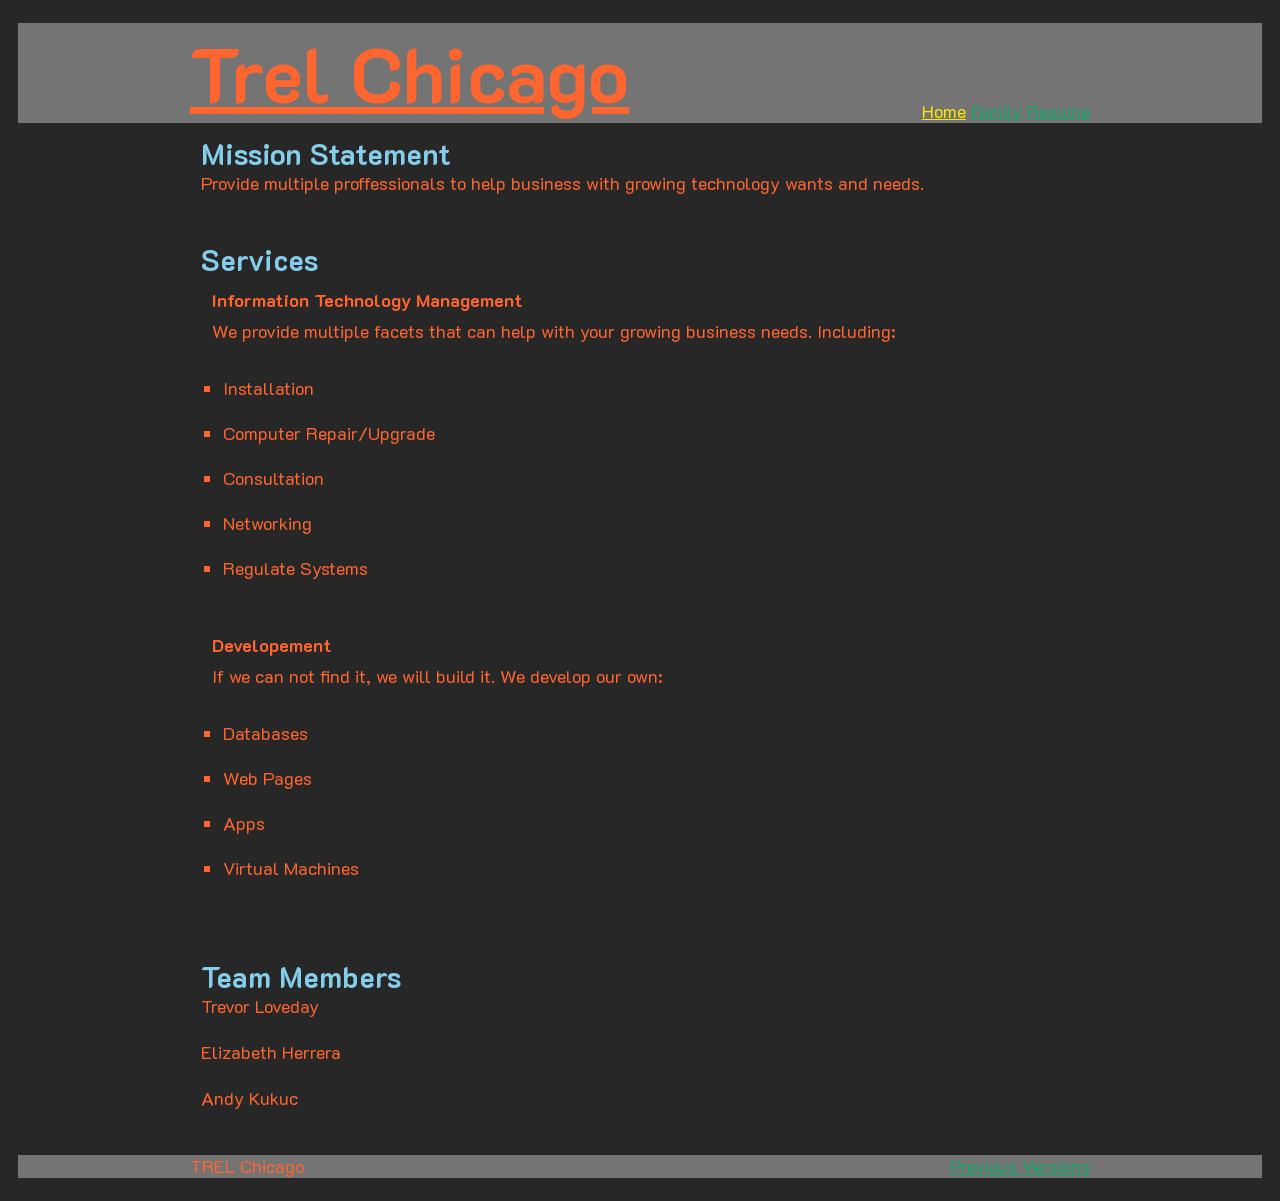
<file: 2project/index.html>
<!DOCTYPE html>
<html lang="en" id="home" class="nojs">
  <head>
    <title>TREL Chicago</title>
    <meta charset="utf-8" />
    <meta name="viewport" content="width=device-width,initial-scale=1.0,shrink-to-fit=no" />
    <link href="./assets/css/screen.css" type="text/css" rel="stylesheet" />
    <link href="https://fonts.googleapis.com/css?family=K2D:400,400i,700" rel="stylesheet" />
  </head>
  <body id="body">
    <header><!--Double header makes formating so easy-->
      <section id="header">
        <h1>Trel Chicago</h1>
        <nav id="navigation">
          <a href="">Home</a>
          <a href="family">Family</a>
          <a href="resume">Resume</a>
        </nav>
      </section>
    </header>
    <main id="content">
      <ol>
      <!--__________________Mission Statement_____________________-->
        <li id="mission">
          <h2 >Mission Statement</h2>
          <p>Provide multiple proffessionals to help business with growing technology wants and needs.</p>
        </li>
        <li id="services">
          <!--_____________________Services___________________________-->
          <h2>Services</h2>
          <!--___IT____-->
          <ol id="itm">
            <li>
              <h3>Information Technology Management</h3>
              <p>We provide multiple facets that can help with your growing business needs. Including: </p>
              <ul>
                <li>Installation</li>
                <li>Computer Repair/Upgrade</li>
                <li>Consultation</li>
                <li>Networking</li>
                <li>Regulate Systems</li>
              </ul>
            </li>
            <li id="development">
              <!--__Development_-->
              <h3>Developement</h3>
              <p>If we can not find it, we will build it.  We develop our own: </p>
              <ul>
                <li>Databases</li>
                <li>Web Pages</li>
                <li>Apps</li>
                <li>Virtual Machines</li>
              </ul>
            </li>
          </ol>
        </li>
        <!--_____________________Team Members___________________________________-->
        <li id="team-members">
          <h2>Team Members</h2>
          <p>Trevor Loveday</p>
          <p>Elizabeth Herrera</p>
          <p>Andy Kukuc</p>
        </li>
      </ol>
    </main>
    <footer>
      <small id="footer">
        TREL Chicago
        <a href="previous_versions">Previous Versions</a>
      </small>
    </footer>
    <script src="assets/js/site.js"></script>
  </body>
</html>
</file>
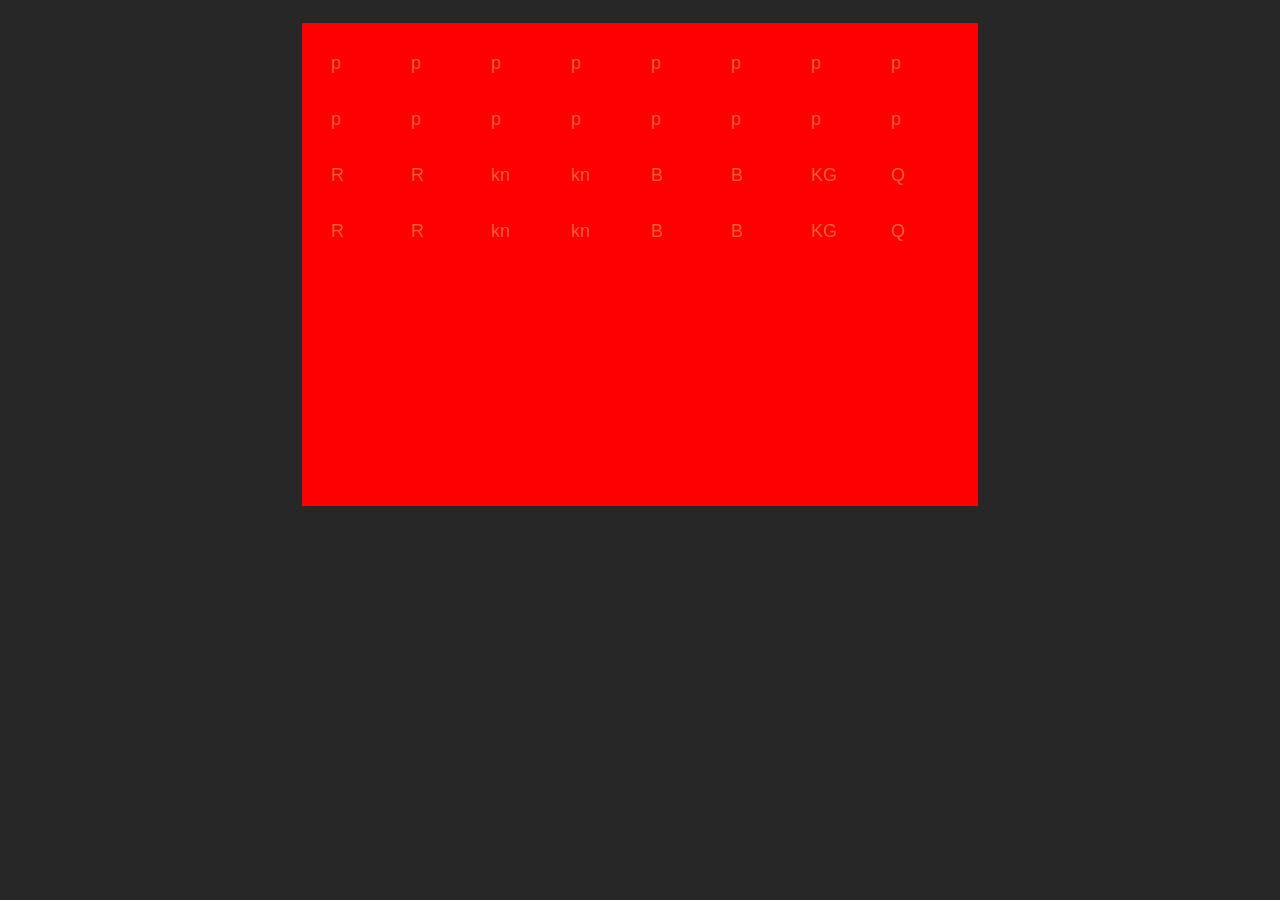
<file: 2project/chess/index.html>
<!DOCTYPE html>
<html lang="en" dir="ltr">
  <head>
    <meta charset="utf-8" />
    <meta name="viewport" content="width=device-width,initial-scale=1.0,shrink-to-fit=no" />
    <link href="../assets/css/screen.css" type="text/css" rel="stylesheet" />
    <title>Chess</title>
  </head>
  <body>
    <section>
      <ol id="chessboard" class="chess-piece">
        <li class="red pawn 1">p</li>
        <li class="red pawn 2">p</li>
        <li class="red pawn 3">p</li>
        <li class="red pawn 4">p</li>
        <li class="red pawn 5">p</li>
        <li class="red pawn 6">p</li>
        <li class="red pawn 7">p</li>
        <li class="red pawn 8">p</li>
        <li class="black pawn 1">p</li>
        <li class="black pawn 2">p</li>
        <li class="black pawn 3">p</li>
        <li class="black pawn 4">p</li>
        <li class="black pawn 5">p</li>
        <li class="black pawn 6">p</li>
        <li class="black pawn 7">p</li>
        <li class="black pawn 8">p</li>
        <li class="black rook 1">R</li>
        <li class="black rook 2">R</li>
        <li class="black knight 1">kn</li>
        <li class="black knight 2">kn</li>
        <li class="black bishop 1">B</li>
        <li class="black bishop 2">B</li>
        <li class="black king">KG</li>
        <li class="black queen">Q</li>
        <li class="red rook 1">R</li>
        <li class="red rook 2">R</li>
        <li class="red knight 1">kn</li>
        <li class="red knight 2">kn</li>
        <li class="red bishop 1">B</li>
        <li class="red bishop 2">B</li>
        <li class="red king">KG</li>
        <li class="red queen">Q</li>
      </ol>
    </section>
  </body>
</html>
</file>
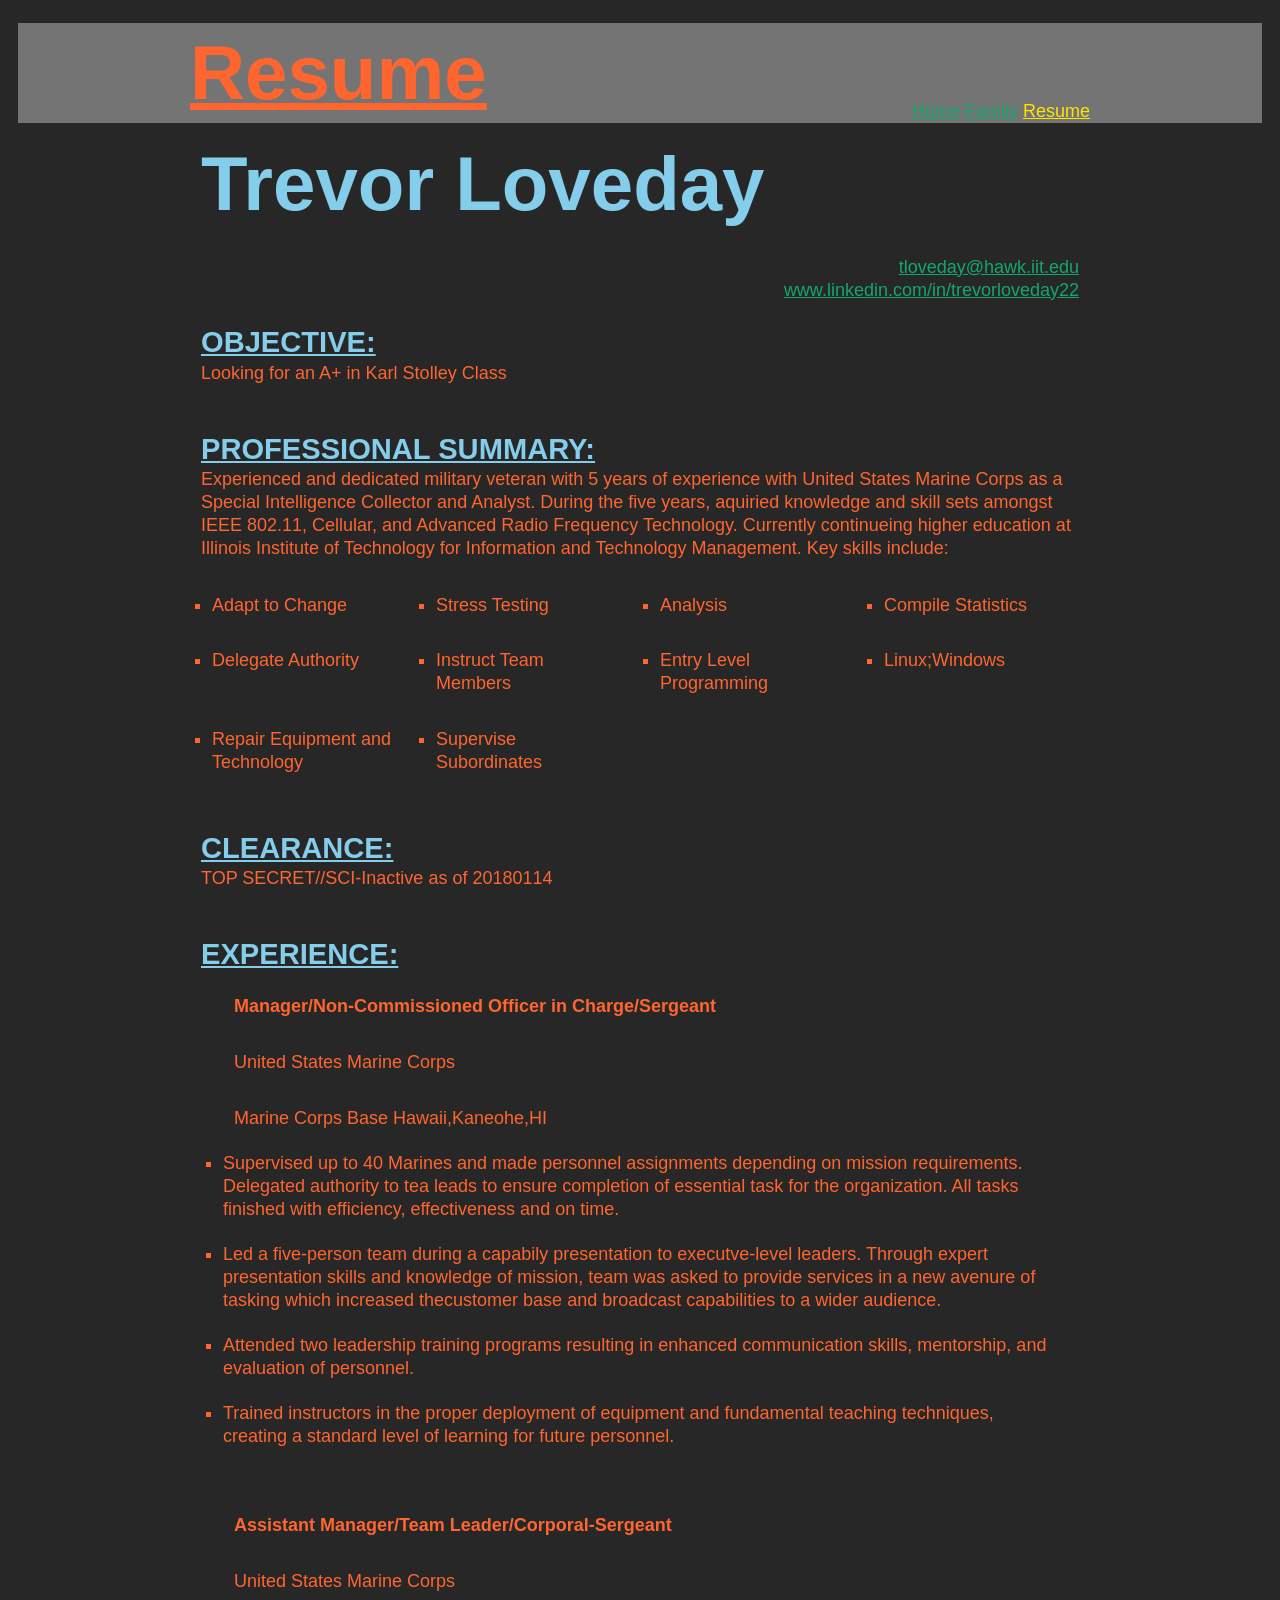
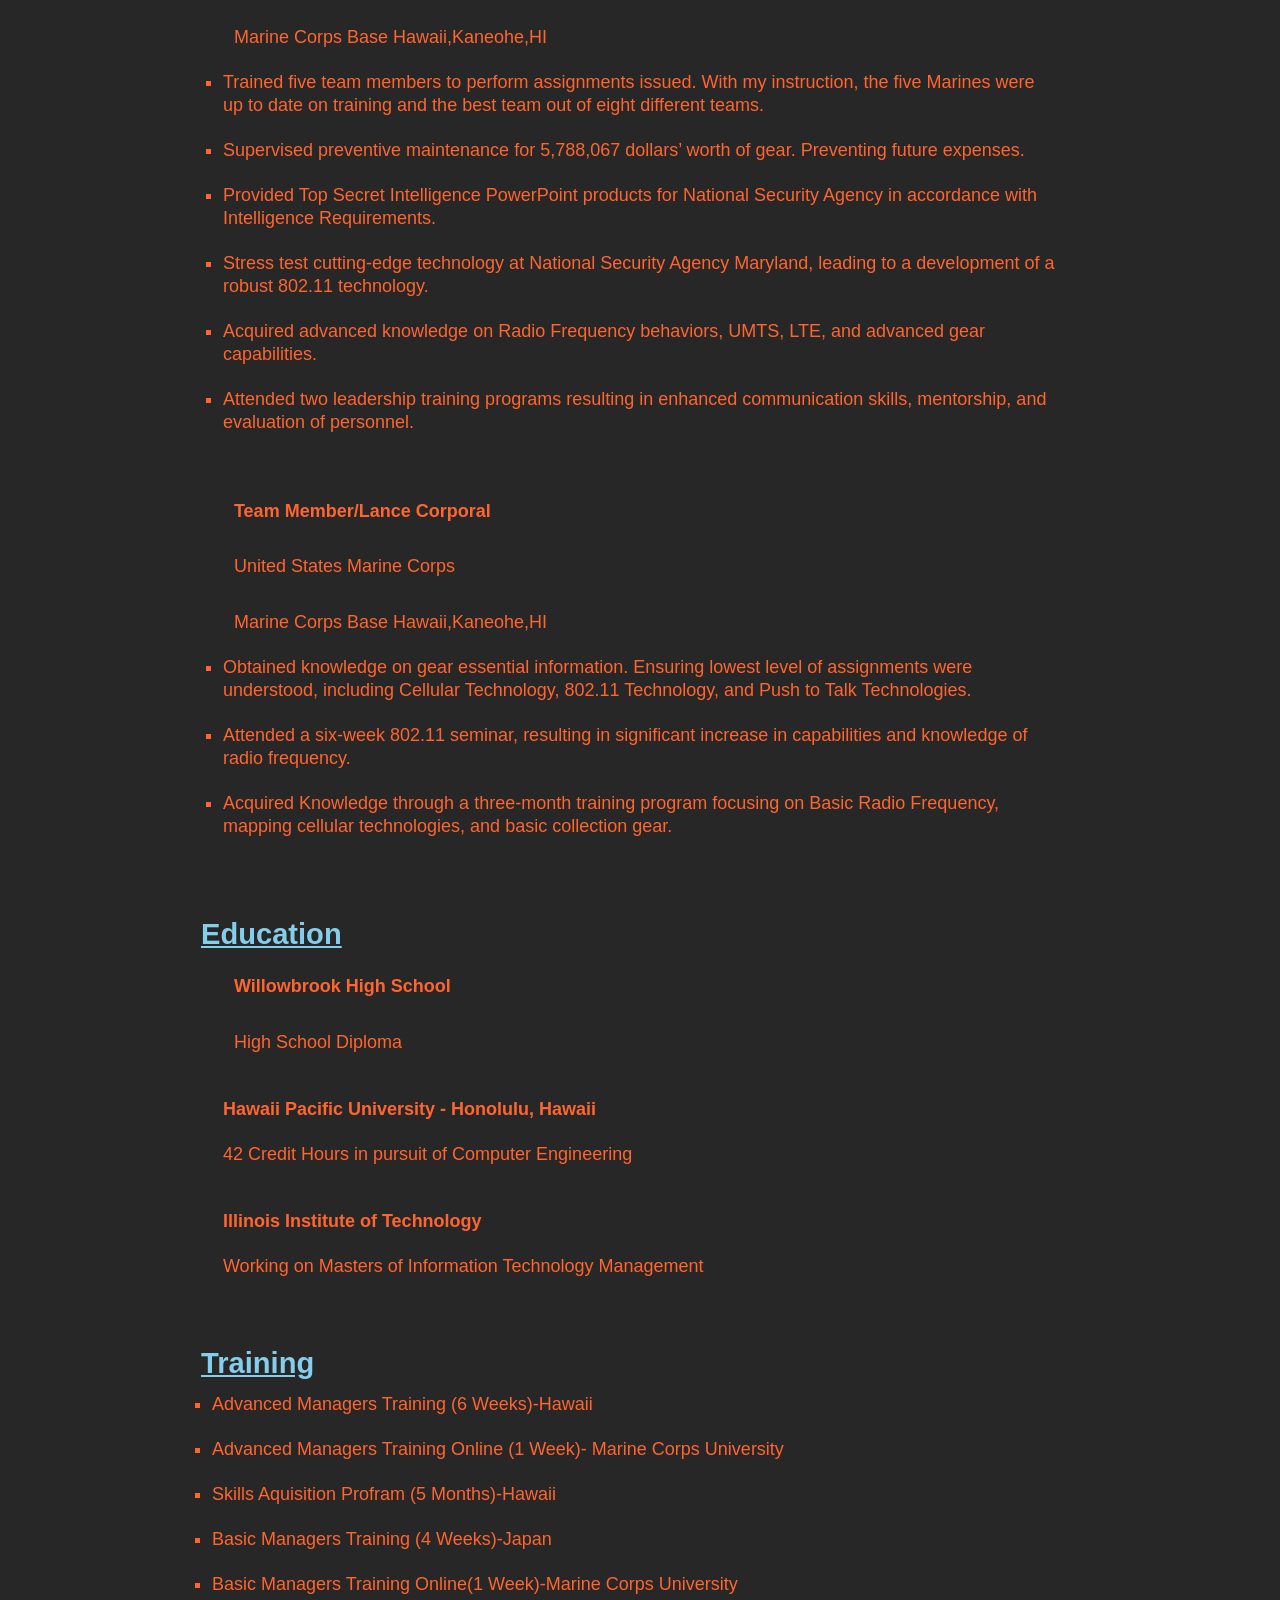
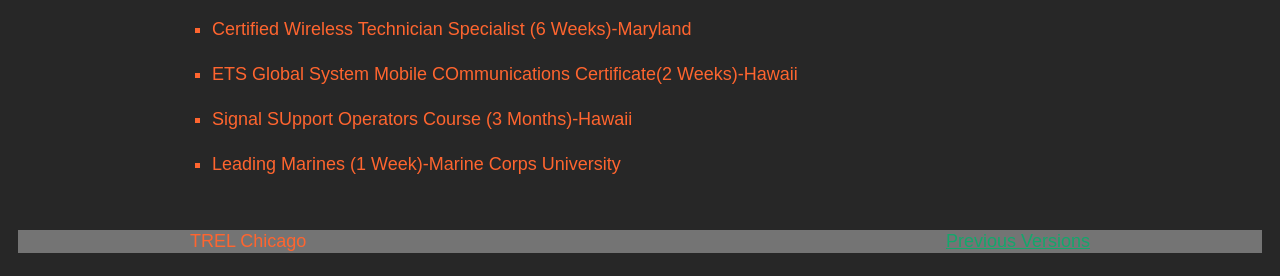
<file: 2project/resume/index.html>
<!DOCTYPE html>
<html lang="en" id="resume-page" class="nojs">
  <!--_________________head______________-->
  <head>
    <title>Resume of Trevor</title>
    <meta charset="utf-8" />
    <meta name="viewport" content="width=device-width,initial-scale=1.0,shrink-to-fit=no" />
    <link href="../assets/css/screen.css" rel="stylesheet" type="text/css" />
    <!--TODO:No Font chosen at this time-->
  </head>
  <!--__________________Body______________-->
  <body id="body">
    <header><!--Double header for easier formating-->
      <section id="header">
        <h1>Resume</h1>
        <nav id="navigation">
          <a href="../">Home</a>
          <a href="../family">Family</a>
          <a href="">Resume</a>
        </nav>
      </section>
    </header>
    <ol>
      <li>
        <h2 id="resume-name">Trevor Loveday</h2>
      </li>
      <li id="address">
        <!--__________________Section Information______________-->
        <address  id="contact">
            <a class="email" href="mailto:tloveday@hawk.iit.edu">tloveday@hawk.iit.edu</a>
            <a class="linkedin" href="https://www.linkedin.com/in/trevorloveday22">www.linkedin.com/in/trevorloveday22</a>
        </address>
      </li>
      <!--__________________Section Opening______________-->
      <li id="objective">
        <h2 class="resume-section">OBJECTIVE: </h2>
        <p>Looking for an A+ in Karl Stolley Class</p>
      </li>
      <li id="summary">
        <h2 class="resume-section">PROFESSIONAL SUMMARY: </h2>
        <p>Experienced and dedicated military veteran with 5 years
            of experience with United States Marine Corps as a Special
            Intelligence Collector and Analyst.  During the five years,
            aquiried knowledge and skill sets amongst IEEE 802.11,
            Cellular, and Advanced Radio Frequency Technology.
            Currently continueing higher education at Illinois Institute
            of Technology for Information and Technology Management.
            Key skills include:</p>
        <ul id="skills">
          <li>Adapt to Change</li>
          <li>Stress Testing</li>
          <li>Analysis</li>
          <li>Compile Statistics</li>
          <li>Delegate Authority</li>
          <li>Instruct Team Members</li>
          <li>Entry Level Programming</li>
          <li>Linux;Windows</li>
          <li>Repair Equipment and Technology</li>
          <li>Supervise Subordinates</li>
        </ul>
      </li>
      <li id="clearance">
        <h2 class="resume-section">CLEARANCE: </h2>
        <p>TOP SECRET//SCI-Inactive as of 20180114</p>
        <!--__________________Section Past Work______________-->
      </li>
      <li id="experience">
        <h2 class="resume-section">EXPERIENCE: </h2>
        <ol>
          <li>
            <ol class="experience-description">
              <li class="jobtitle">Manager/Non-Commissioned Officer in Charge/Sergeant</li>
              <li class="employer">United States Marine Corps</li>
              <li class="location">Marine Corps Base Hawaii,Kaneohe,HI</li>
            </ol>
            <ul>
              <li>Supervised up to 40 Marines and made personnel assignments depending on mission requirements.  Delegated authority to tea leads to ensure completion of essential task for the organization.  All tasks finished with efficiency, effectiveness and on time.</li>
              <li>Led a five-person team during a capabily presentation to executve-level leaders.  Through expert presentation skills and knowledge of mission, team was asked to provide services in a new avenure of tasking which increased thecustomer base and broadcast capabilities to a wider audience.</li>
              <li>Attended two leadership training programs resulting in enhanced communication skills, mentorship, and evaluation of personnel.</li>
              <li>Trained instructors in the proper deployment of equipment and fundamental teaching techniques, creating a standard level of learning for future personnel.</li>
            </ul>
          </li>
          <li>
            <ol class="experience-description">
              <li class="jobtitle">Assistant Manager/Team Leader/Corporal-Sergeant</li>
              <li class="employer">United States Marine Corps</li>
              <li class="location">Marine Corps Base Hawaii,Kaneohe,HI</li>
            </ol>
            <ul>
              <li>Trained five team members to perform assignments issued.  With my instruction, the five Marines were up to date on training and the best team out of eight different teams. </li>
              <li>Supervised preventive maintenance for 5,788,067 dollars’ worth of gear.  Preventing future expenses. </li>
              <li>Provided Top Secret Intelligence PowerPoint products for National Security Agency in accordance with Intelligence Requirements.</li>
              <li>Stress test cutting-edge technology at National Security Agency Maryland, leading to a development of a robust 802.11 technology.</li>
              <li>Acquired advanced knowledge on Radio Frequency behaviors, UMTS, LTE, and advanced gear capabilities.</li>
              <li>Attended two leadership training programs resulting in enhanced communication skills, mentorship, and evaluation of personnel.</li>
            </ul>
          </li>
          <li>
            <ol class="experience-description">
              <li class="jobtitle">Team Member/Lance Corporal</li>
              <li class="employer">United States Marine Corps</li>
              <li class="location">Marine Corps Base Hawaii,Kaneohe,HI</li>
            </ol>
            <ul>
              <li>Obtained knowledge on gear essential information.  Ensuring lowest level of assignments were understood, including Cellular Technology, 802.11 Technology, and Push to Talk Technologies.</li>
              <li>Attended a six-week 802.11 seminar, resulting in significant increase in capabilities and knowledge of radio frequency.</li>
              <li>Acquired Knowledge through a three-month training program focusing on Basic Radio Frequency, mapping cellular technologies, and basic collection gear.</li>
            </ul>
          </li>
        </ol>
      </li>
      <li id="education">
        <h2 class="resume-section">Education</h2>
        <ol>
        <!--__________________Section Education______________-->
          <li>
            <ol class="experience-description">
              <li class="school">Willowbrook High School</li>
              <li class="degree">High School Diploma</li>
            </ol>
          </li>
          <li>
            <ol>
              <li class="school">Hawaii Pacific University - Honolulu, Hawaii</li>
              <li class="degree">42 Credit Hours in pursuit of Computer Engineering</li>
            </ol>
          </li>
          <li>
            <ol>
              <li class="school">Illinois Institute of Technology</li>
              <li class="degree">Working on Masters of Information Technology Management</li>
            </ol>
          </li>
        </ol>
      </li>
      <li id="training">
        <!--__________________Section Training______________-->
        <h2 class="resume-section">Training</h2>
        <ul>
          <li>Advanced Managers Training (6 Weeks)-Hawaii</li>
          <li>Advanced Managers Training Online (1 Week)- Marine Corps University</li>
          <li>Skills Aquisition Profram (5 Months)-Hawaii</li>
          <li>Basic Managers Training (4 Weeks)-Japan</li>
          <li>Basic Managers Training Online(1 Week)-Marine Corps University</li>
          <li>Certified Wireless Technician Specialist (6 Weeks)-Maryland</li>
          <li>ETS Global System Mobile COmmunications Certificate(2 Weeks)-Hawaii</li>
          <li>Signal SUpport Operators Course (3 Months)-Hawaii</li>
          <li>Leading Marines (1 Week)-Marine Corps University</li>
        </ul>
      </li>
    </ol>
    <footer>
      <small id="footer">
        TREL Chicago
        <a href="previous_versions">Previous Versions</a>
      </small>
    </footer>
    <script src="../assets/js/site.js"></script>
  </body>
</html>
</file>
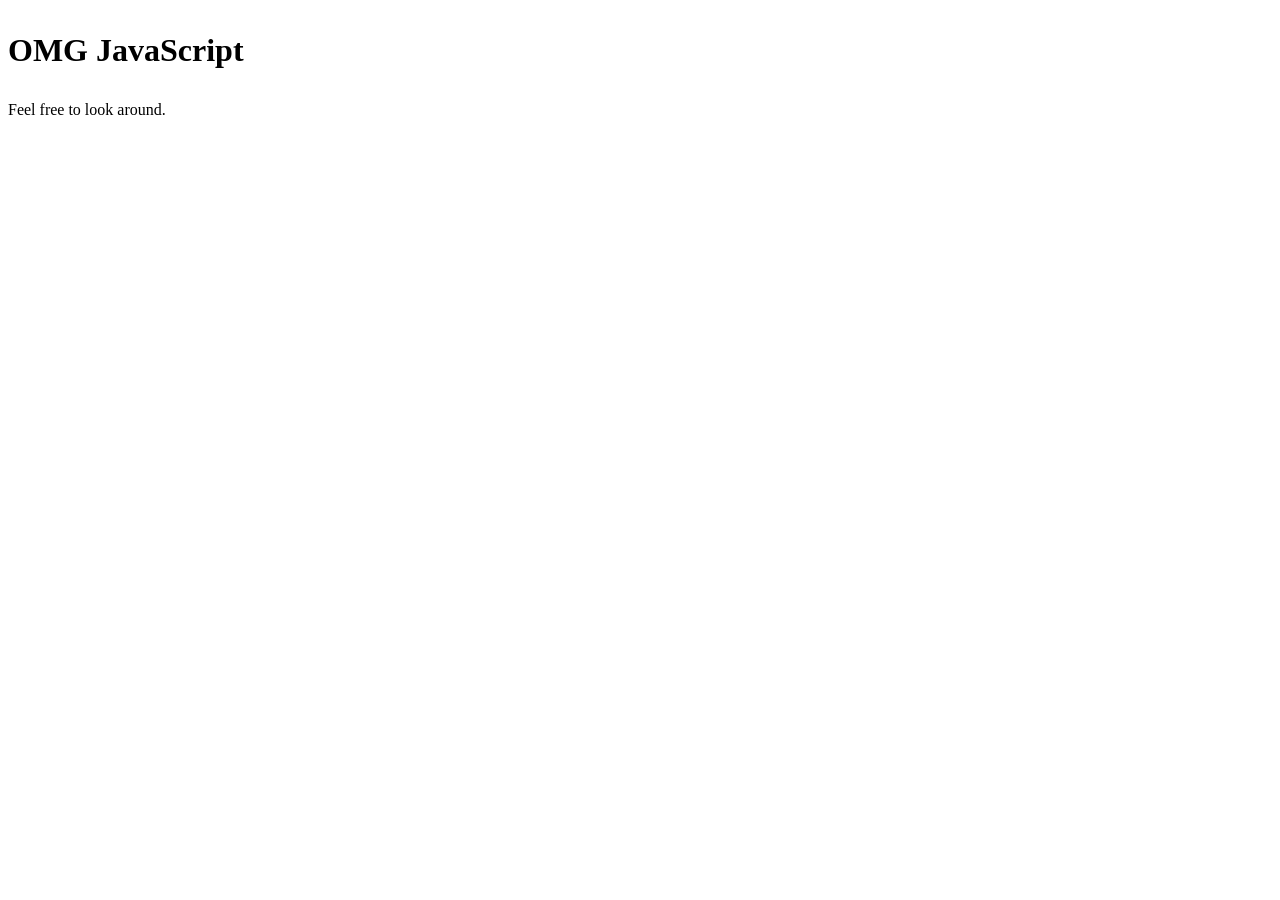
<file: demos/fwd-demos/index.html>
<!DOCTYPE html>
<html>
  <head>
    <title>My First Web Page</title>
    <meta charset="utf-8">
    <link rel="stylesheet" href="screen.css">
  </head>
  <body>
    <h3>Welcome!</h3>
    <p>
      Feel free to look around.
    </p>
  </body>
  <script src="site.js"></script>
</html>
</file>
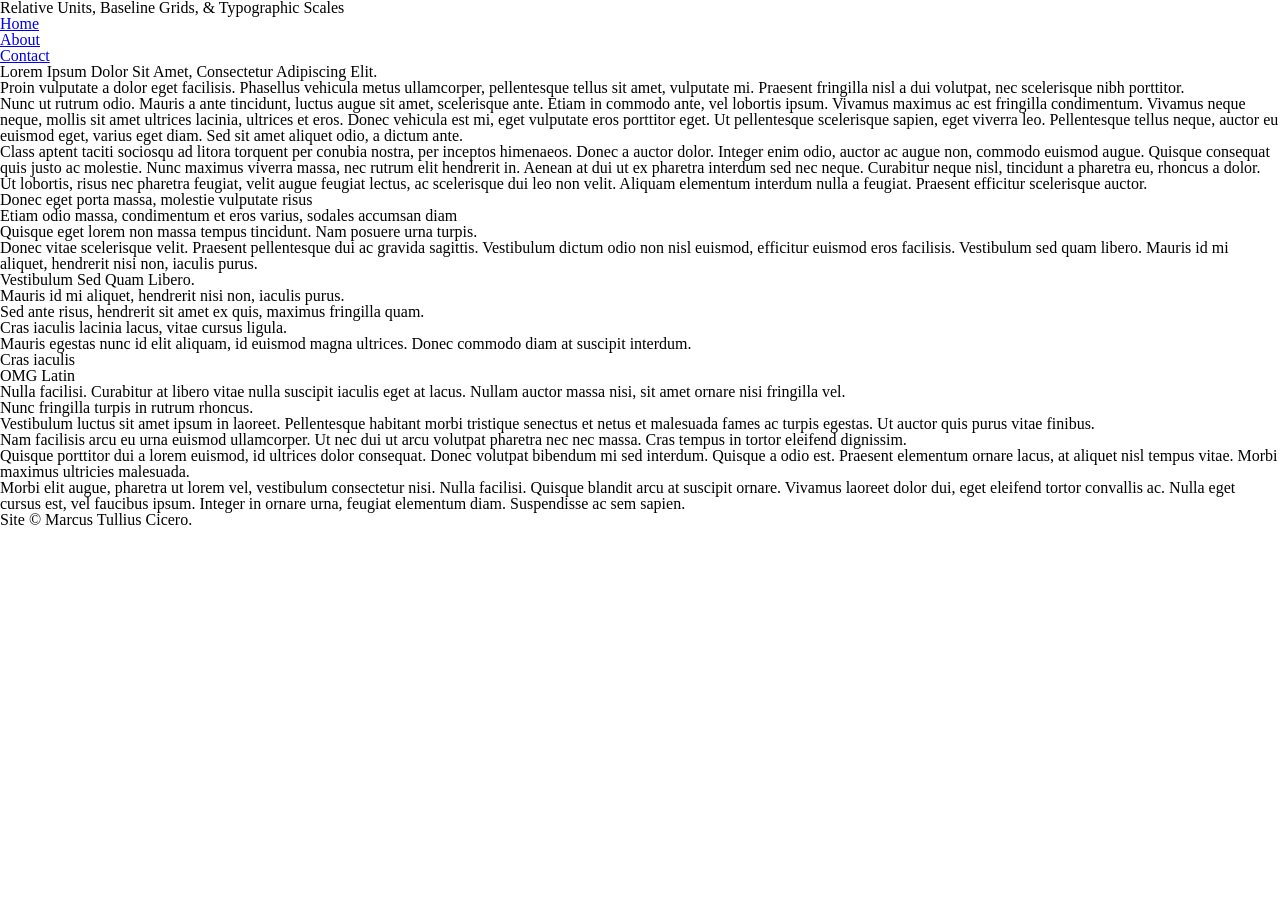
<file: demos/week-04/index.html>
<!DOCTYPE html>
<html lang="en">
  <head>
    <title>Setting Type in CSS</title>
    <meta charset="utf-8" />
    <meta name="viewport" content="width=device-width,initial-scale=1.0,shrink-to-fit=no">
    <link rel="stylesheet" href="screen.css" />
  </head>
  <body>
    <header id="header">
      <h1>Relative Units, Baseline Grids, &amp; Typographic Scales</h1>
      <nav>
        <ul>
          <li><a href="#dummy">Home</a></li>
          <li><a href="#dummy">About</a></li>
          <li><a href="#dummy">Contact</a></li>
        </ul>
      </nav>
    </header>
    <main class="content">
      <article>
        <h2>Lorem Ipsum Dolor Sit Amet, Consectetur Adipiscing Elit.</h2>
        <p class="intro">
          Proin vulputate a dolor eget facilisis. Phasellus vehicula metus ullamcorper, pellentesque
          tellus sit amet, vulputate mi. Praesent fringilla nisl a dui volutpat, nec scelerisque
          nibh porttitor.
        </p>
        <p>
          Nunc ut rutrum odio. Mauris a ante tincidunt, luctus augue sit amet, scelerisque ante.
          <b>Etiam in commodo ante, vel lobortis ipsum. Vivamus maximus ac est fringilla
          condimentum.</b> Vivamus neque neque, mollis sit amet ultrices lacinia, ultrices et eros.
          <i>Donec vehicula est mi, eget vulputate eros porttitor eget.</i> Ut pellentesque
          scelerisque sapien, eget viverra leo. Pellentesque tellus neque, auctor eu euismod eget,
          varius eget diam. Sed sit amet aliquet odio, a dictum ante.
        </p>
        <p>
          Class aptent taciti sociosqu ad litora torquent per conubia nostra, per inceptos
          himenaeos. Donec a auctor dolor. Integer enim odio, auctor ac augue non, commodo euismod
          augue. Quisque consequat quis justo ac molestie. Nunc maximus viverra massa, nec rutrum
          elit hendrerit in. Aenean at dui ut ex pharetra interdum sed nec neque. Curabitur neque
          nisl, tincidunt a pharetra eu, rhoncus a dolor. Ut lobortis, risus nec pharetra feugiat,
          velit augue feugiat lectus, ac scelerisque dui leo non velit. Aliquam elementum interdum
          nulla a feugiat. Praesent efficitur scelerisque auctor.
        </p>
        <ul>
          <li>
            Donec eget porta massa, molestie vulputate risus
          </li>
          <li>
            Etiam odio massa, condimentum et eros varius, sodales accumsan diam
          </li>
          <li>
            Quisque eget lorem non massa tempus tincidunt. Nam posuere urna turpis.
          </li>
        </ul>
        <p>
          Donec vitae scelerisque velit. Praesent pellentesque dui ac gravida sagittis. Vestibulum
          dictum odio non nisl euismod, efficitur euismod eros facilisis. Vestibulum sed quam
          libero. Mauris id mi aliquet, hendrerit nisi non, iaculis purus.
        </p>
        <h3>Vestibulum Sed Quam Libero.</h3>
        <p>Mauris id mi aliquet, hendrerit nisi non, iaculis purus.</p>
        <ol>
          <li>
            Sed ante risus, hendrerit sit amet ex quis, maximus fringilla quam.
            <ol>
              <li>Cras iaculis lacinia lacus, vitae cursus ligula.</li>
              <li>
                Mauris egestas nunc id elit aliquam, id euismod magna ultrices. Donec commodo diam
                at suscipit interdum.
                <ol>
                  <li>Cras iaculis</li>
                  <li>OMG Latin</li>
                </ol>
              </li>
            </ol>
          </li>
          <li>
            Nulla facilisi. Curabitur at libero vitae nulla suscipit iaculis eget at lacus. Nullam
            auctor massa nisi, sit amet ornare nisi fringilla vel.
          </li>
          <li>
            Nunc fringilla turpis in rutrum rhoncus.
            <ul>
              <li>
                Vestibulum luctus sit amet ipsum in laoreet. Pellentesque habitant morbi tristique
                senectus et netus et malesuada fames ac turpis egestas. Ut auctor quis purus vitae
                finibus.
              </li>
              <li>
                Nam facilisis arcu eu urna euismod ullamcorper. Ut nec dui ut arcu volutpat pharetra
                nec nec massa. Cras tempus in tortor eleifend dignissim.
              </li>
              <li>
                Quisque porttitor dui a lorem euismod, id ultrices dolor consequat. Donec volutpat
                bibendum mi sed interdum. Quisque a odio est. Praesent elementum ornare lacus, at
                aliquet nisl tempus vitae. Morbi maximus ultricies malesuada.
              </li>
            </ul>
          </li>
        </ol>
        <p>
          Morbi elit augue, pharetra ut lorem vel, vestibulum consectetur nisi. Nulla facilisi.
          Quisque blandit arcu at suscipit ornare. Vivamus laoreet dolor dui, eget eleifend tortor
          convallis ac. Nulla eget cursus est, vel faucibus ipsum. Integer in ornare urna, feugiat
          elementum diam. Suspendisse ac sem sapien.
        </p>
      </article>
    </main>
    <footer id="footer">
      <small>Site © Marcus Tullius Cicero.</small>
    </footer>
  </body>
</html>
</file>
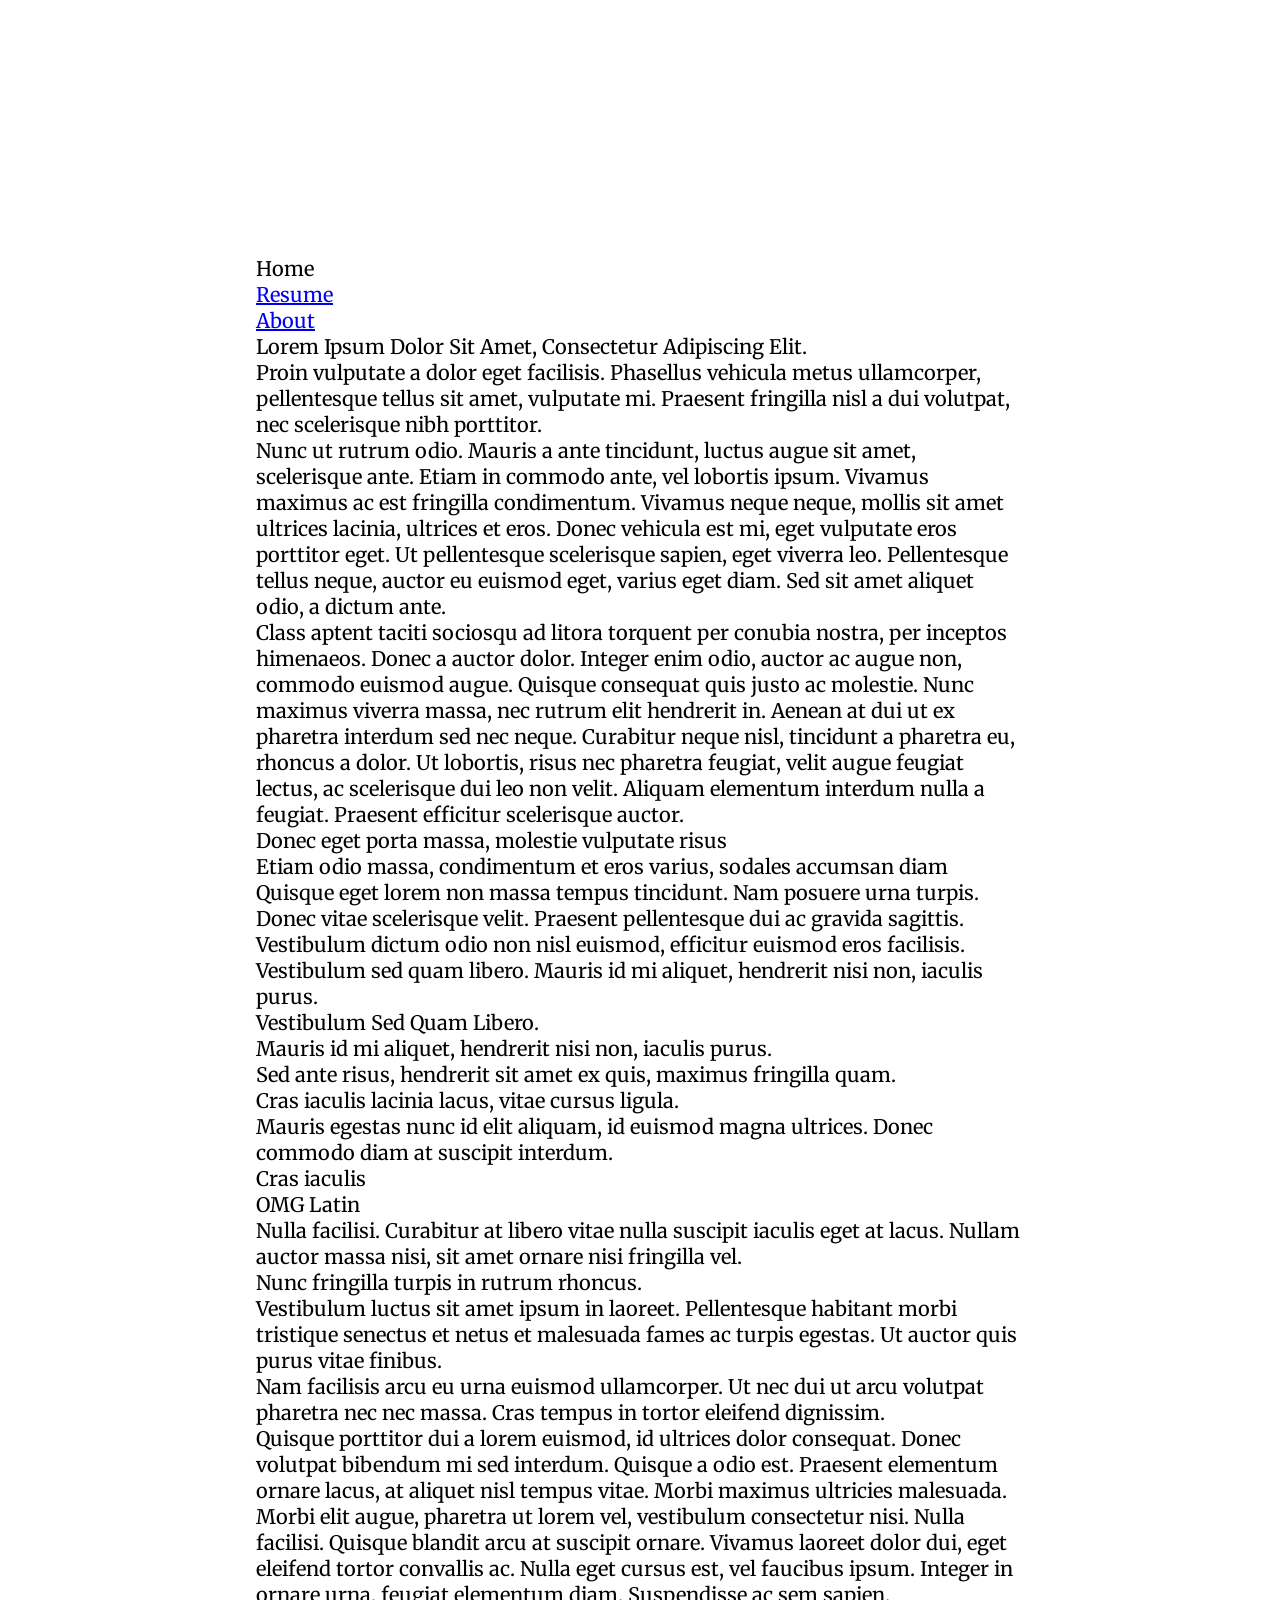
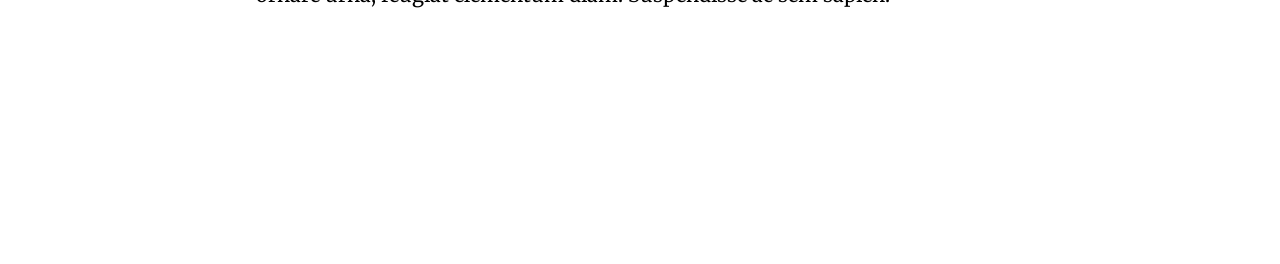
<file: demos/week-07/index.html>
<!DOCTYPE html>
<html lang="en">
<head>
  <title>Home</title>
  <meta charset="utf-8" />
  <meta name="viewport" content="width=device-width,initial-scale=1.0,shrink-to-fit=no">
  <link rel="stylesheet" href="assets/css/screen.css" />
  <link href="https://fonts.googleapis.com/css?family=Merriweather:400,400i,700" rel="stylesheet">
</head>
<body>

<nav id="navigation">
  <ul>
    <li><a href="#content">Home</a></li>
    <li><a href="resume/">Resume</a></li>
    <li><a href="about/">About</a></li>
  </ul>
</nav>

<main id="content">
<article id="primary">
  <h2>Lorem Ipsum Dolor Sit Amet, Consectetur Adipiscing Elit.</h2>
  <p class="intro">
    Proin vulputate a dolor eget facilisis. Phasellus vehicula metus ullamcorper, pellentesque
    tellus sit amet, vulputate mi. Praesent fringilla nisl a dui volutpat, nec scelerisque
    nibh porttitor.
  </p>
  <p>
    Nunc ut rutrum odio. Mauris a ante tincidunt, luctus augue sit amet, scelerisque ante.
    <b>Etiam in commodo ante, vel lobortis ipsum. Vivamus maximus ac est fringilla
    condimentum.</b> Vivamus neque neque, mollis sit amet ultrices lacinia, ultrices et eros.
    <i>Donec vehicula est mi, eget vulputate eros porttitor eget.</i> Ut pellentesque
    scelerisque sapien, eget viverra leo. Pellentesque tellus neque, auctor eu euismod eget,
    varius eget diam. Sed sit amet aliquet odio, a dictum ante.
  </p>
  <p>
    Class aptent taciti sociosqu ad litora torquent per conubia nostra, per inceptos
    himenaeos. Donec a auctor dolor. Integer enim odio, auctor ac augue non, commodo euismod
    augue. Quisque consequat quis justo ac molestie. Nunc maximus viverra massa, nec rutrum
    elit hendrerit in. Aenean at dui ut ex pharetra interdum sed nec neque. Curabitur neque
    nisl, tincidunt a pharetra eu, rhoncus a dolor. Ut lobortis, risus nec pharetra feugiat,
    velit augue feugiat lectus, ac scelerisque dui leo non velit. Aliquam elementum interdum
    nulla a feugiat. Praesent efficitur scelerisque auctor.
  </p>
  <ul>
    <li>
      Donec eget porta massa, molestie vulputate risus
    </li>
    <li>
      Etiam odio massa, condimentum et eros varius, sodales accumsan diam
    </li>
    <li>
      Quisque eget lorem non massa tempus tincidunt. Nam posuere urna turpis.
    </li>
  </ul>
  <p>
    Donec vitae scelerisque velit. Praesent pellentesque dui ac gravida sagittis. Vestibulum
    dictum odio non nisl euismod, efficitur euismod eros facilisis. Vestibulum sed quam
    libero. Mauris id mi aliquet, hendrerit nisi non, iaculis purus.
  </p>
  <h3>Vestibulum Sed Quam Libero.</h3>
  <p>Mauris id mi aliquet, hendrerit nisi non, iaculis purus.</p>
  <ol>
    <li>
      Sed ante risus, hendrerit sit amet ex quis, maximus fringilla quam.
      <ol>
        <li>Cras iaculis lacinia lacus, vitae cursus ligula.</li>
        <li>
          Mauris egestas nunc id elit aliquam, id euismod magna ultrices. Donec commodo diam
          at suscipit interdum.
          <ol>
            <li>Cras iaculis</li>
            <li>OMG Latin</li>
          </ol>
        </li>
      </ol>
    </li>
    <li>
      Nulla facilisi. Curabitur at libero vitae nulla suscipit iaculis eget at lacus. Nullam
      auctor massa nisi, sit amet ornare nisi fringilla vel.
    </li>
    <li>
      Nunc fringilla turpis in rutrum rhoncus.
      <ul>
        <li>
          Vestibulum luctus sit amet ipsum in laoreet. Pellentesque habitant morbi tristique
          senectus et netus et malesuada fames ac turpis egestas. Ut auctor quis purus vitae
          finibus.
        </li>
        <li>
          Nam facilisis arcu eu urna euismod ullamcorper. Ut nec dui ut arcu volutpat pharetra
          nec nec massa. Cras tempus in tortor eleifend dignissim.
        </li>
        <li>
          Quisque porttitor dui a lorem euismod, id ultrices dolor consequat. Donec volutpat
          bibendum mi sed interdum. Quisque a odio est. Praesent elementum ornare lacus, at
          aliquet nisl tempus vitae. Morbi maximus ultricies malesuada.
        </li>
      </ul>
    </li>
  </ol>
  <p>
    Morbi elit augue, pharetra ut lorem vel, vestibulum consectetur nisi. Nulla facilisi.
    Quisque blandit arcu at suscipit ornare. Vivamus laoreet dolor dui, eget eleifend tortor
    convallis ac. Nulla eget cursus est, vel faucibus ipsum. Integer in ornare urna, feugiat
    elementum diam. Suspendisse ac sem sapien.
  </p>
</article>
</main>

<footer id="footer">
</footer>

</body>
</html>
</file>
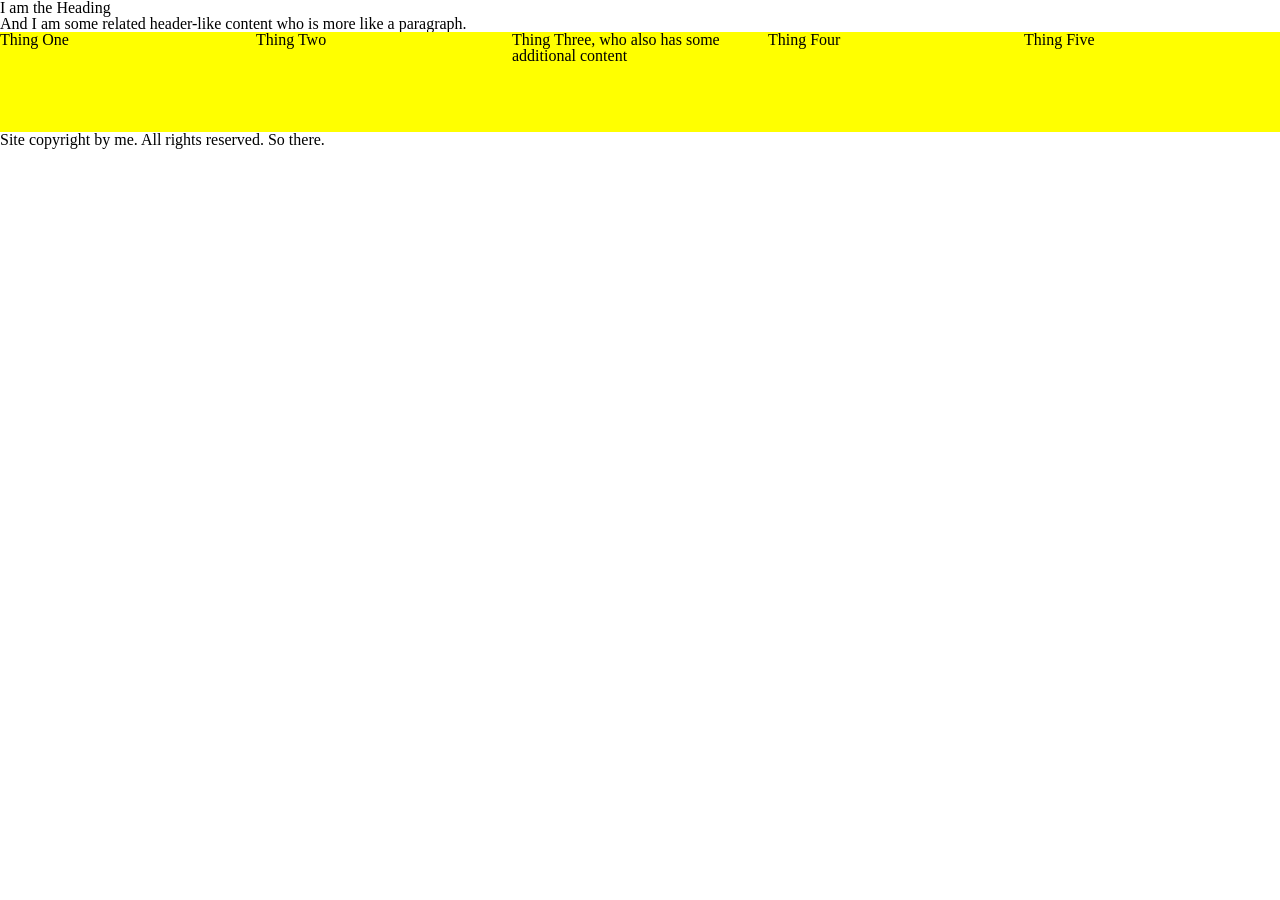
<file: demos/week-08/index.html>
<!DOCTYPE html>
<html lang="en">
<head>
  <title>Intro to Page Layout</title>
  <meta charset="utf-8" />
  <meta name="viewport" content="width=device-width,initial-scale=1.0,shrink-to-fit=no" />
  <link rel="stylesheet" href="assets/css/screen.css" />
</head>
<body>
  <header id="header">
    <h1>I am the Heading</h1>
    <p>And I am some related header-like content who is more like a paragraph.</p>
  </header>

  <main id="content">
    <ul class="gallery">
      <li>Thing One</li>
      <li>Thing Two</li>
      <li>Thing Three, who <b>also</b> has some additional content</li>
      <li>Thing Four</li>
      <li>Thing Five</li>
    </ul>
  </main>
  <footer id="footer">
    Site copyright by me. All rights reserved. So there.
  </footer>
</body>
</html>
</file>
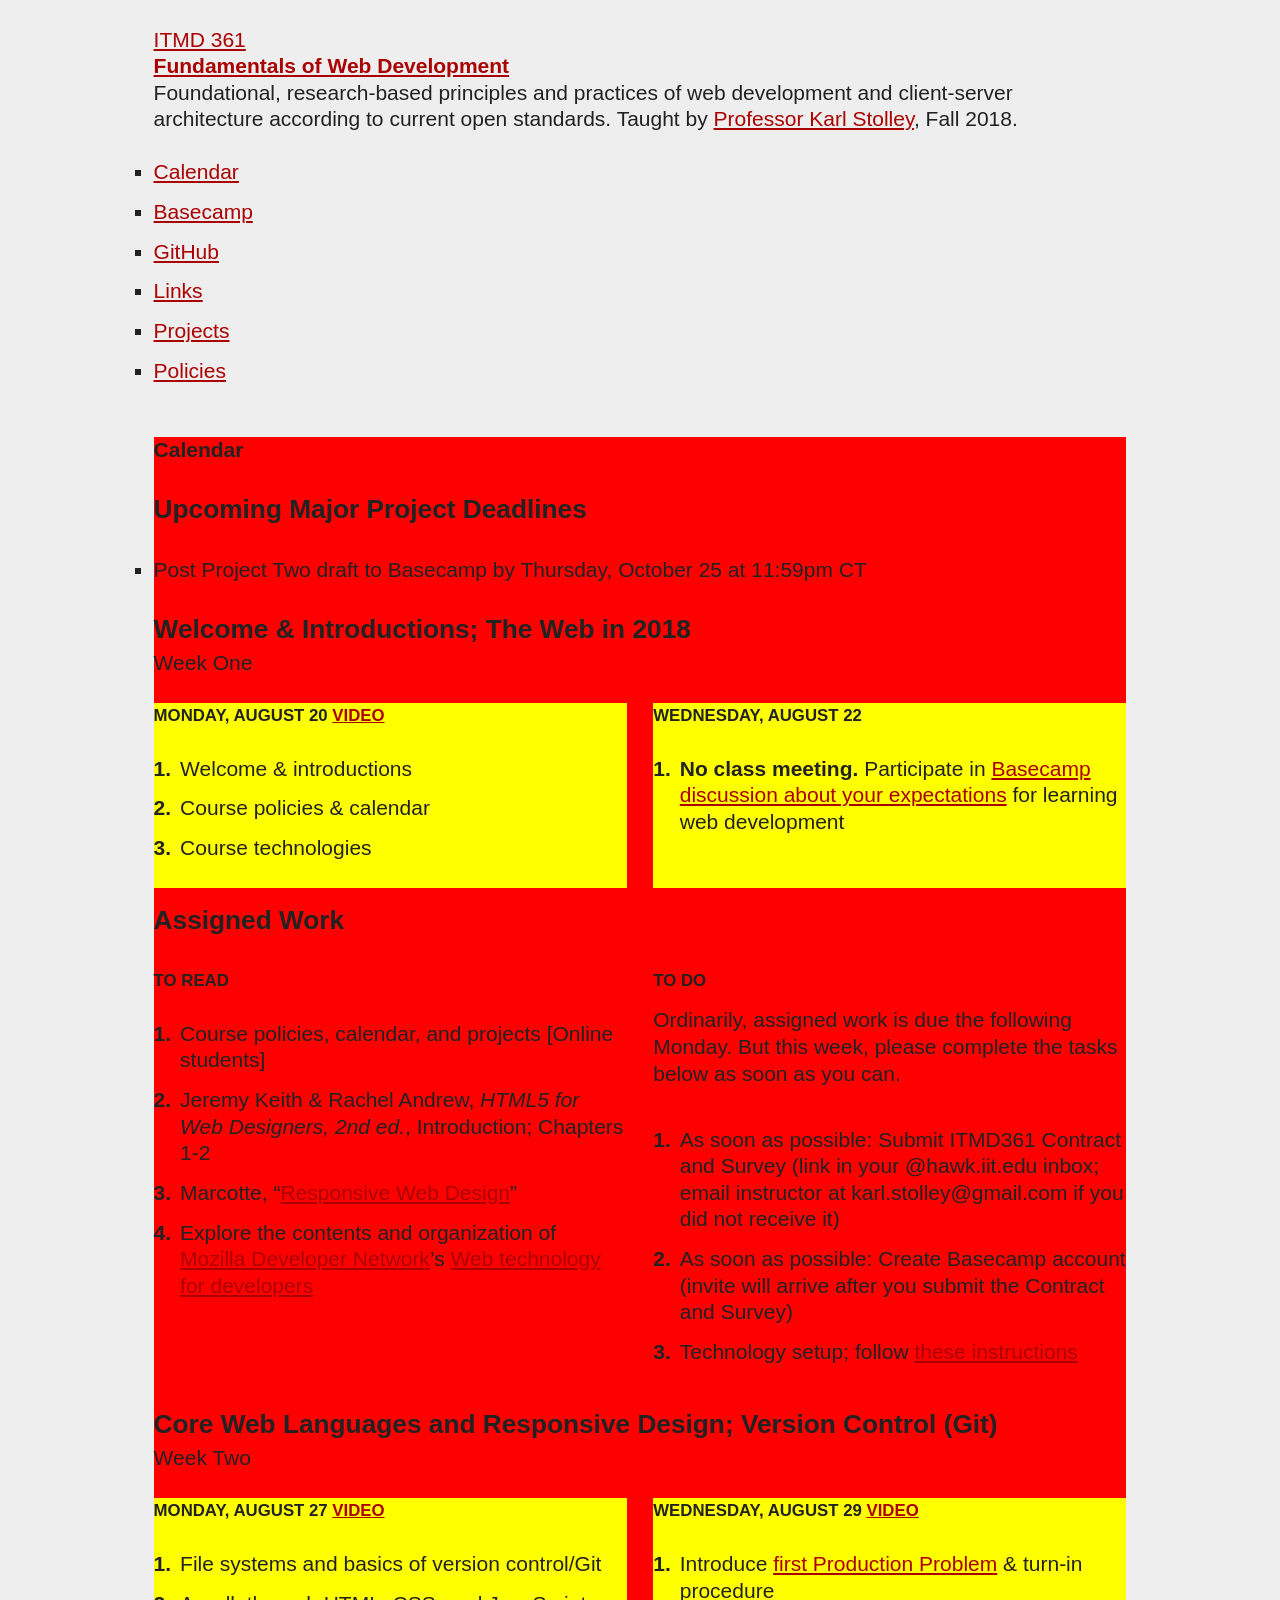
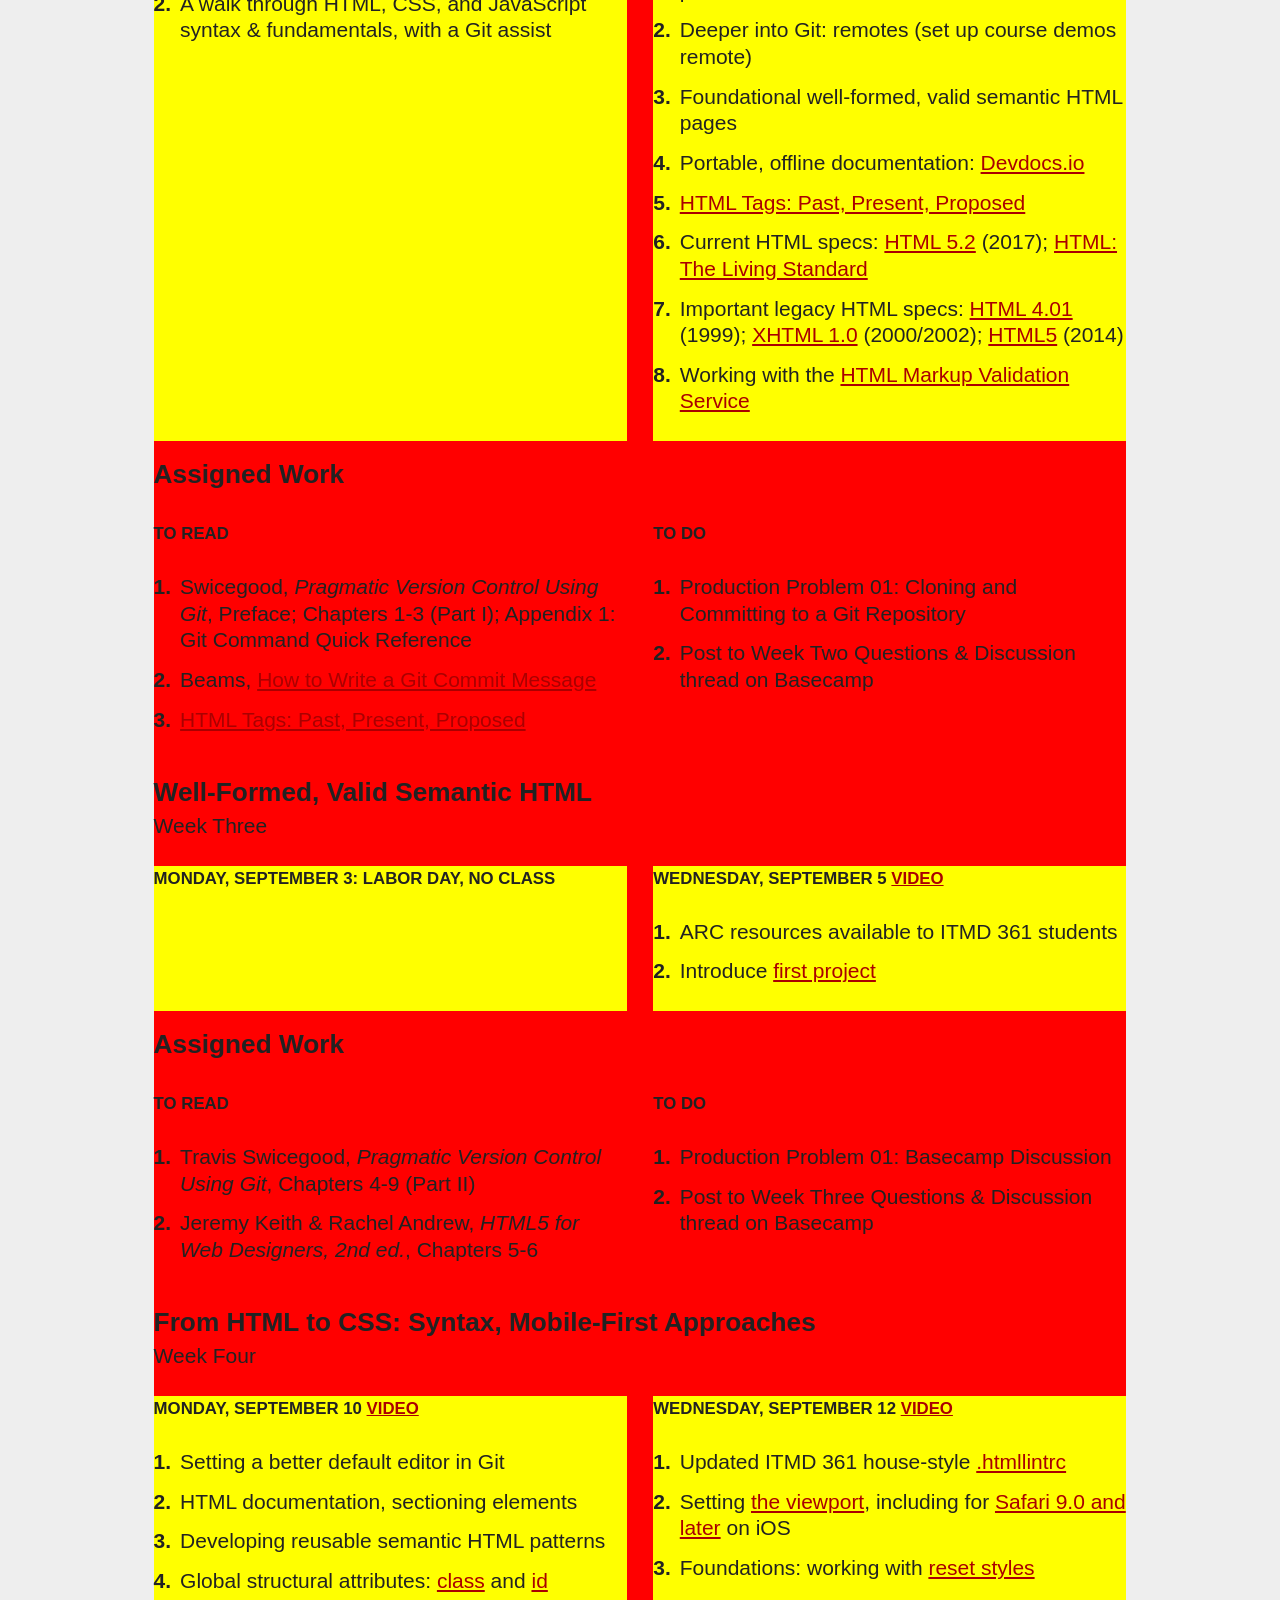
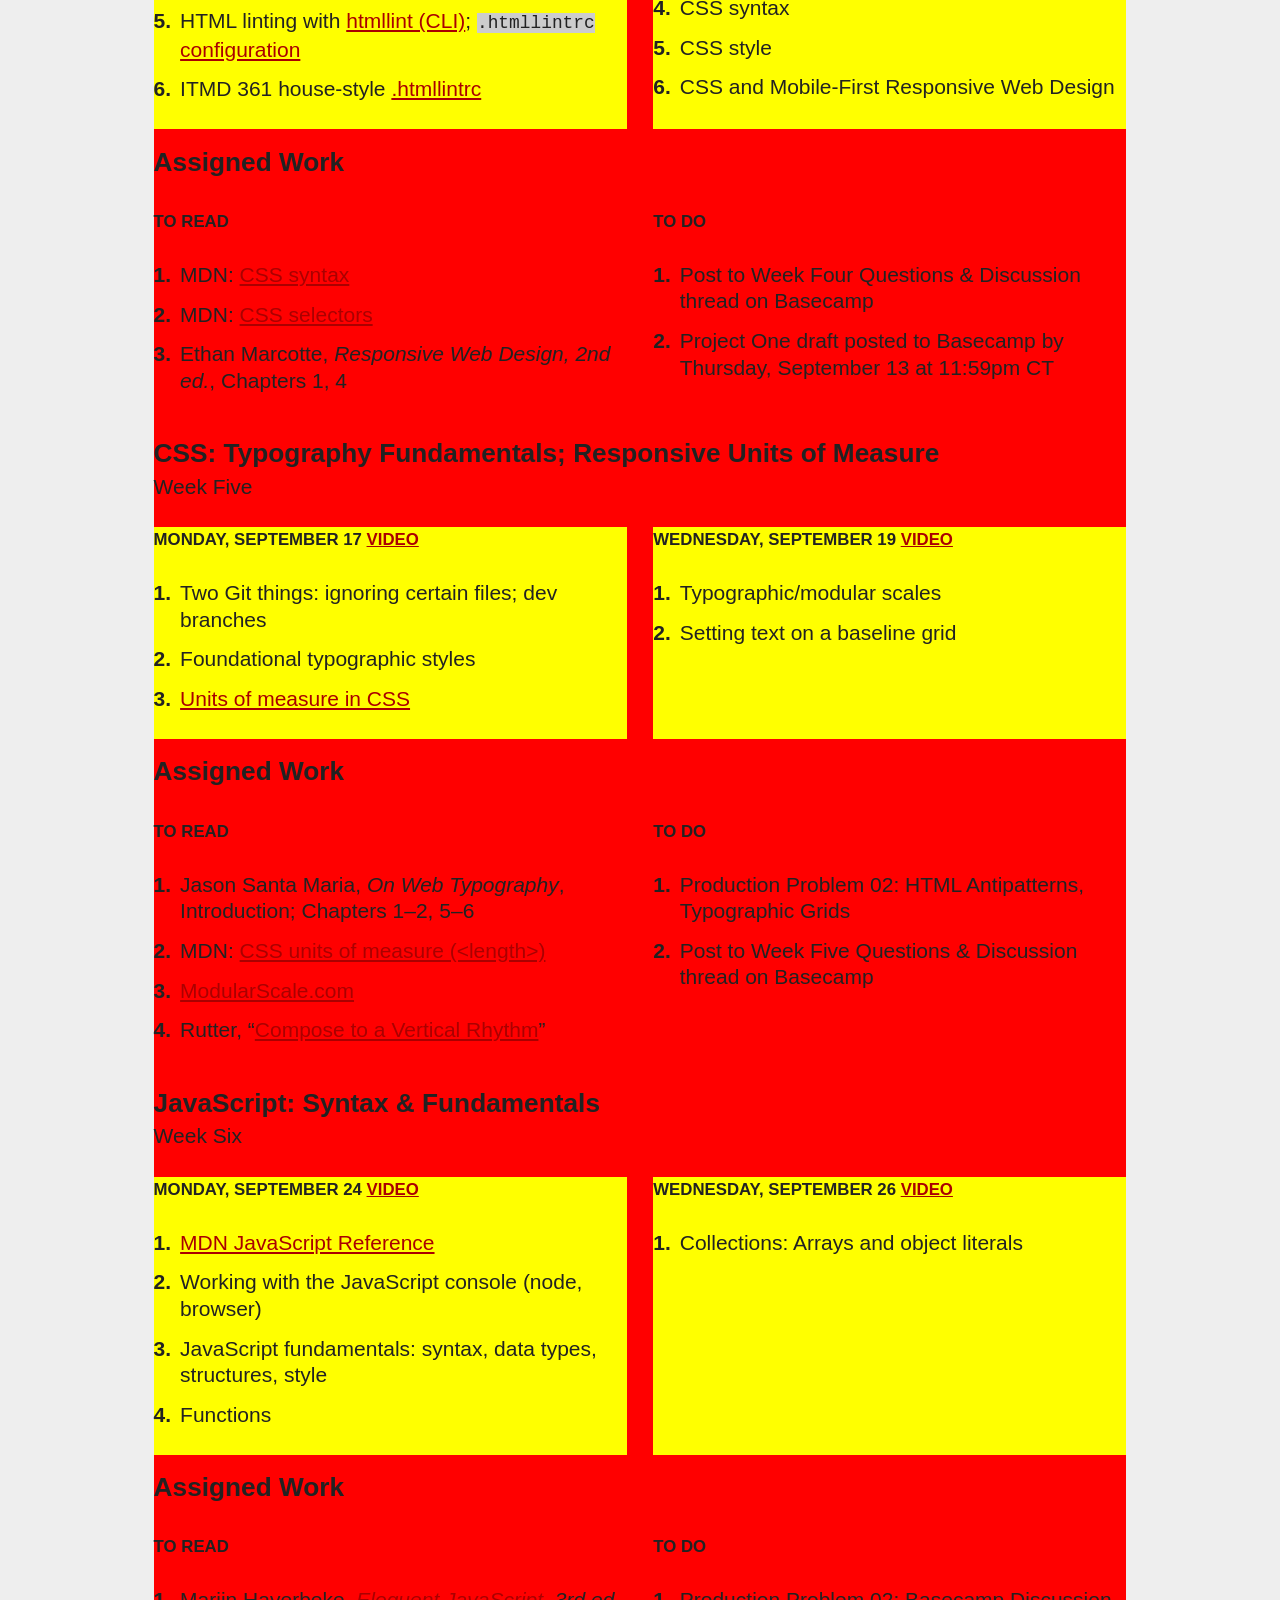
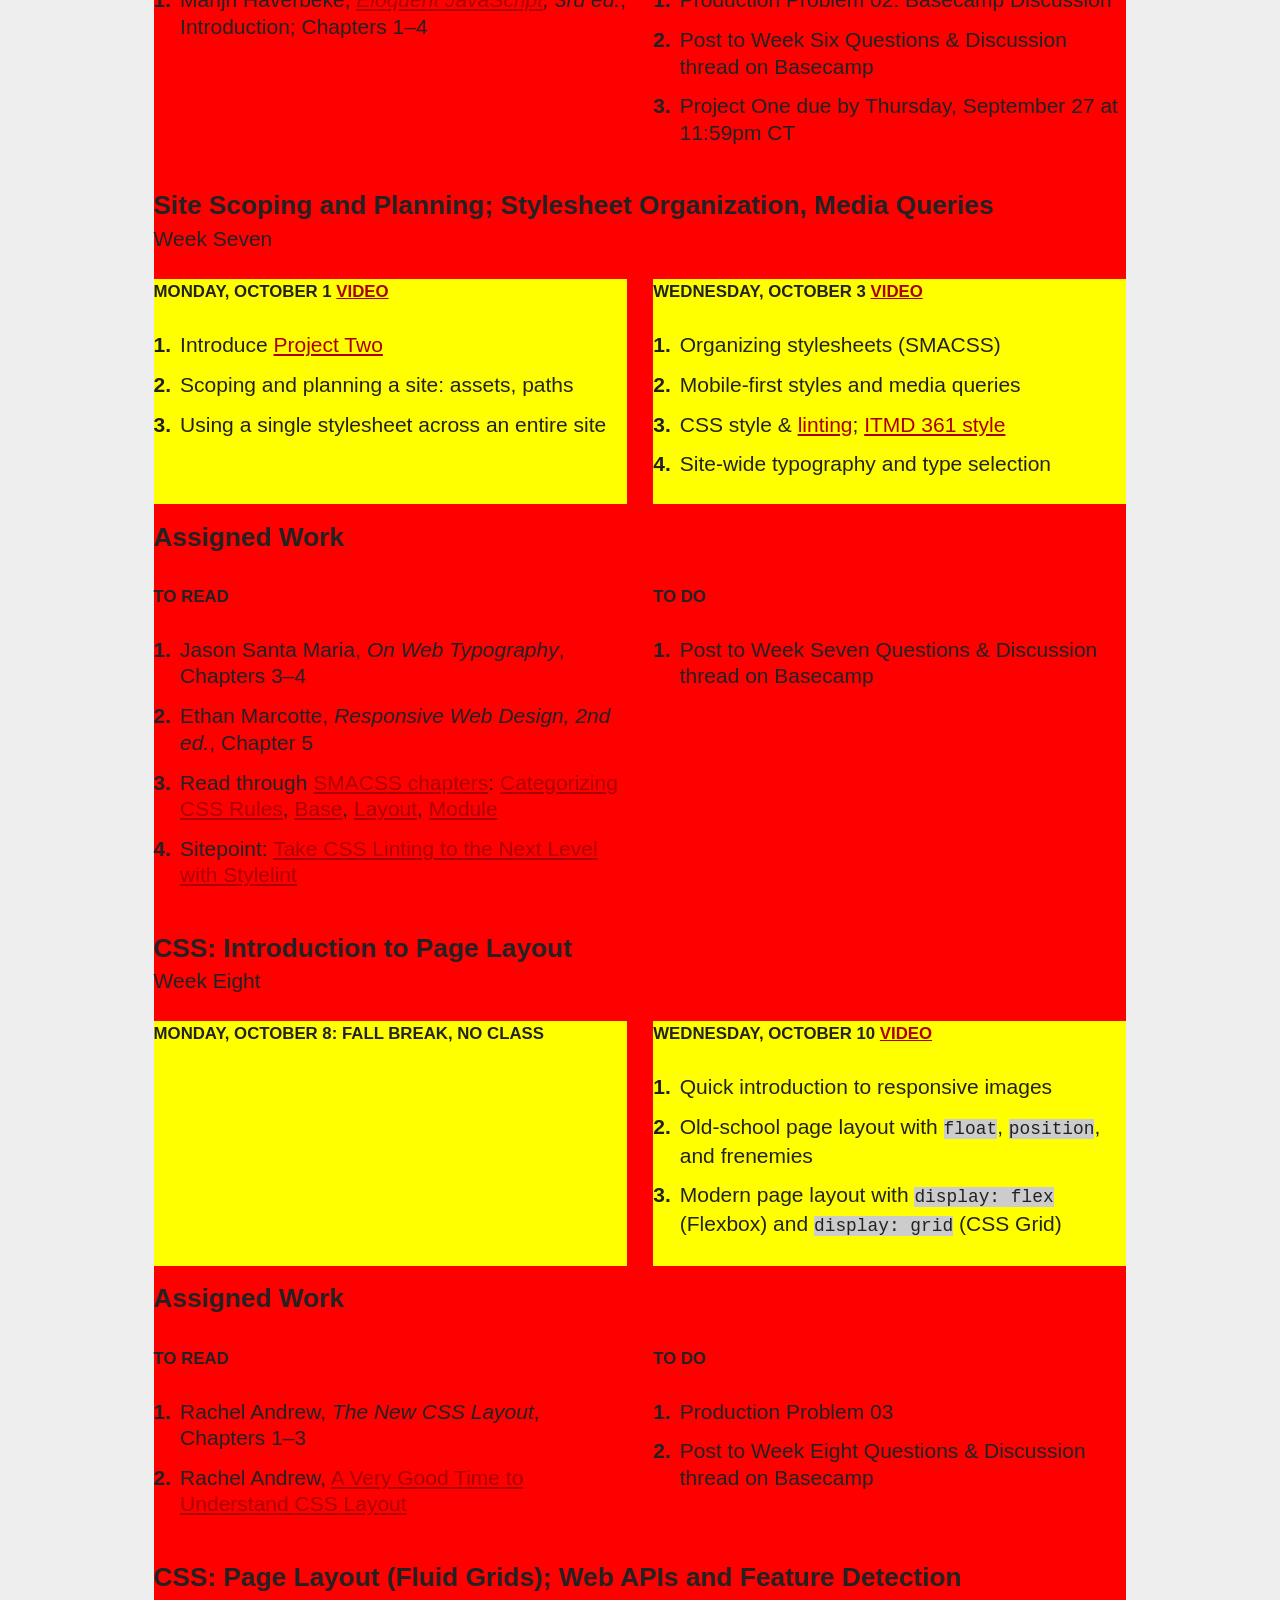
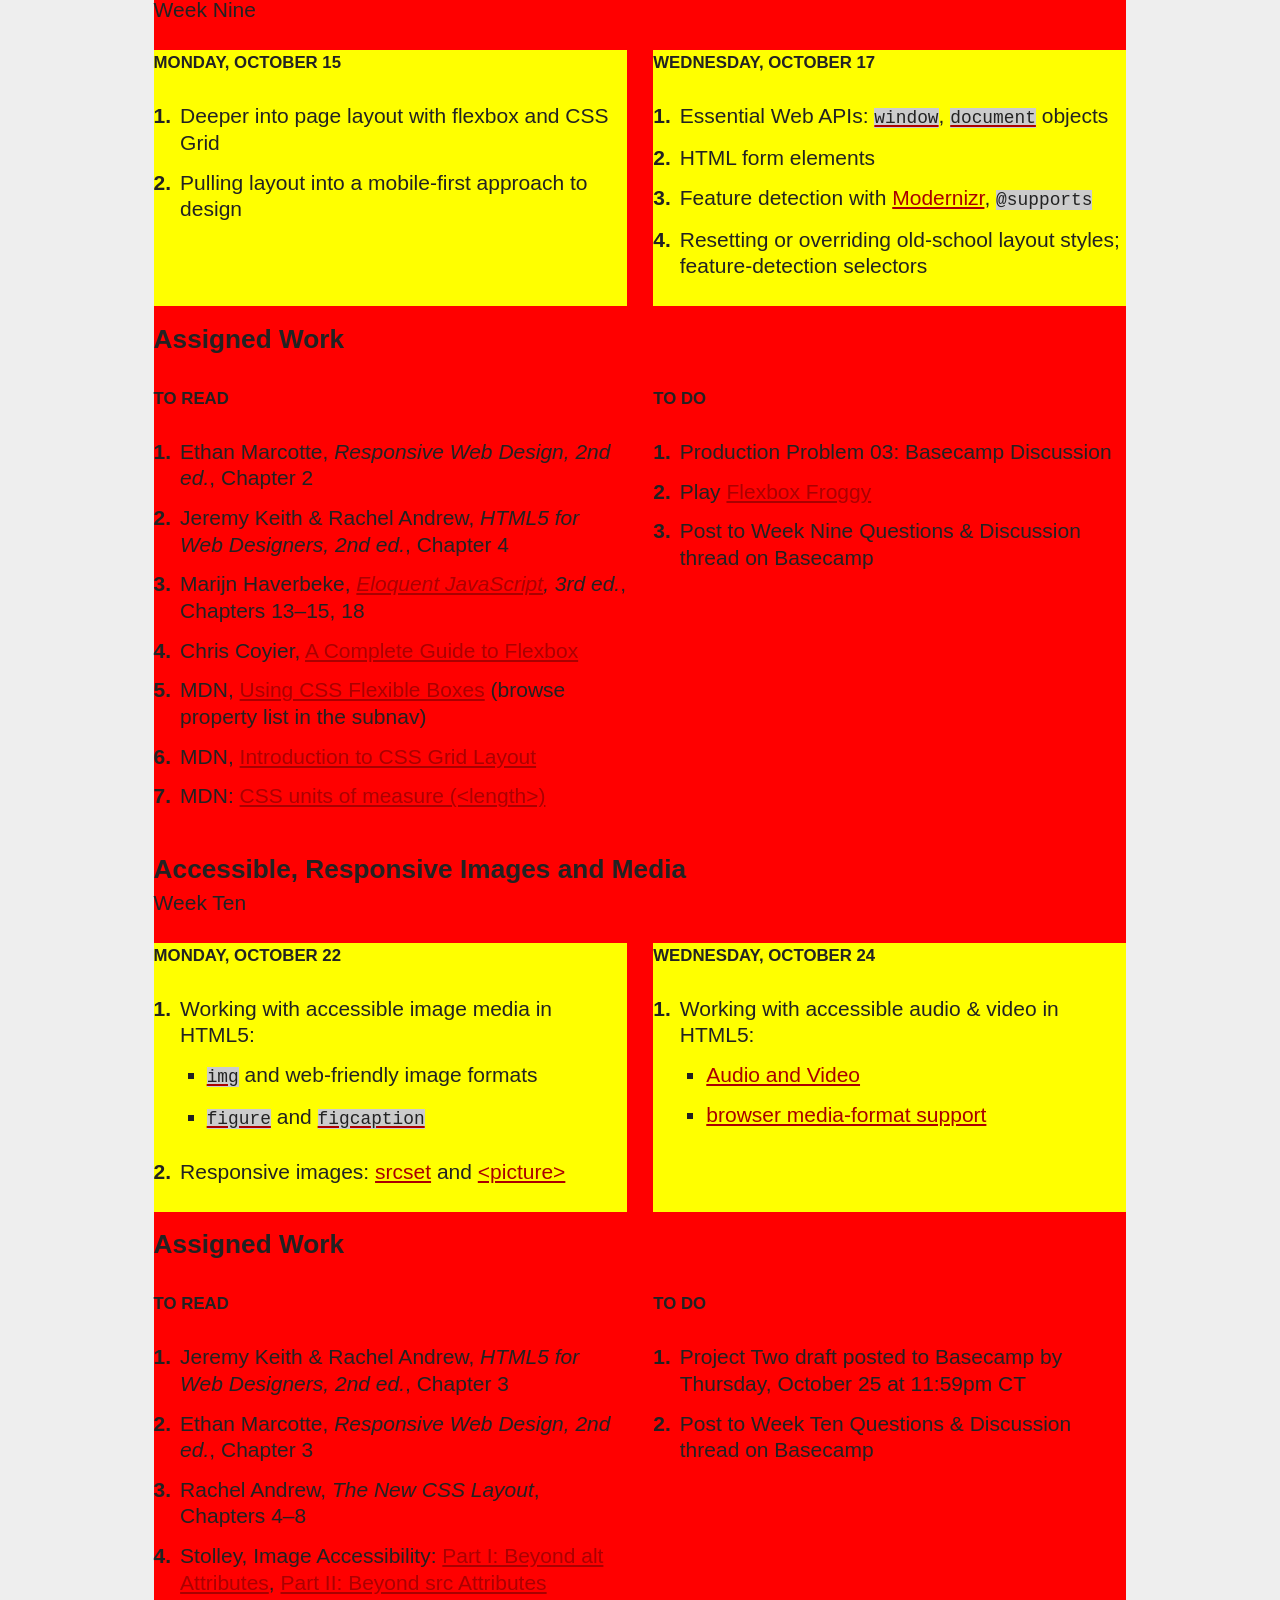
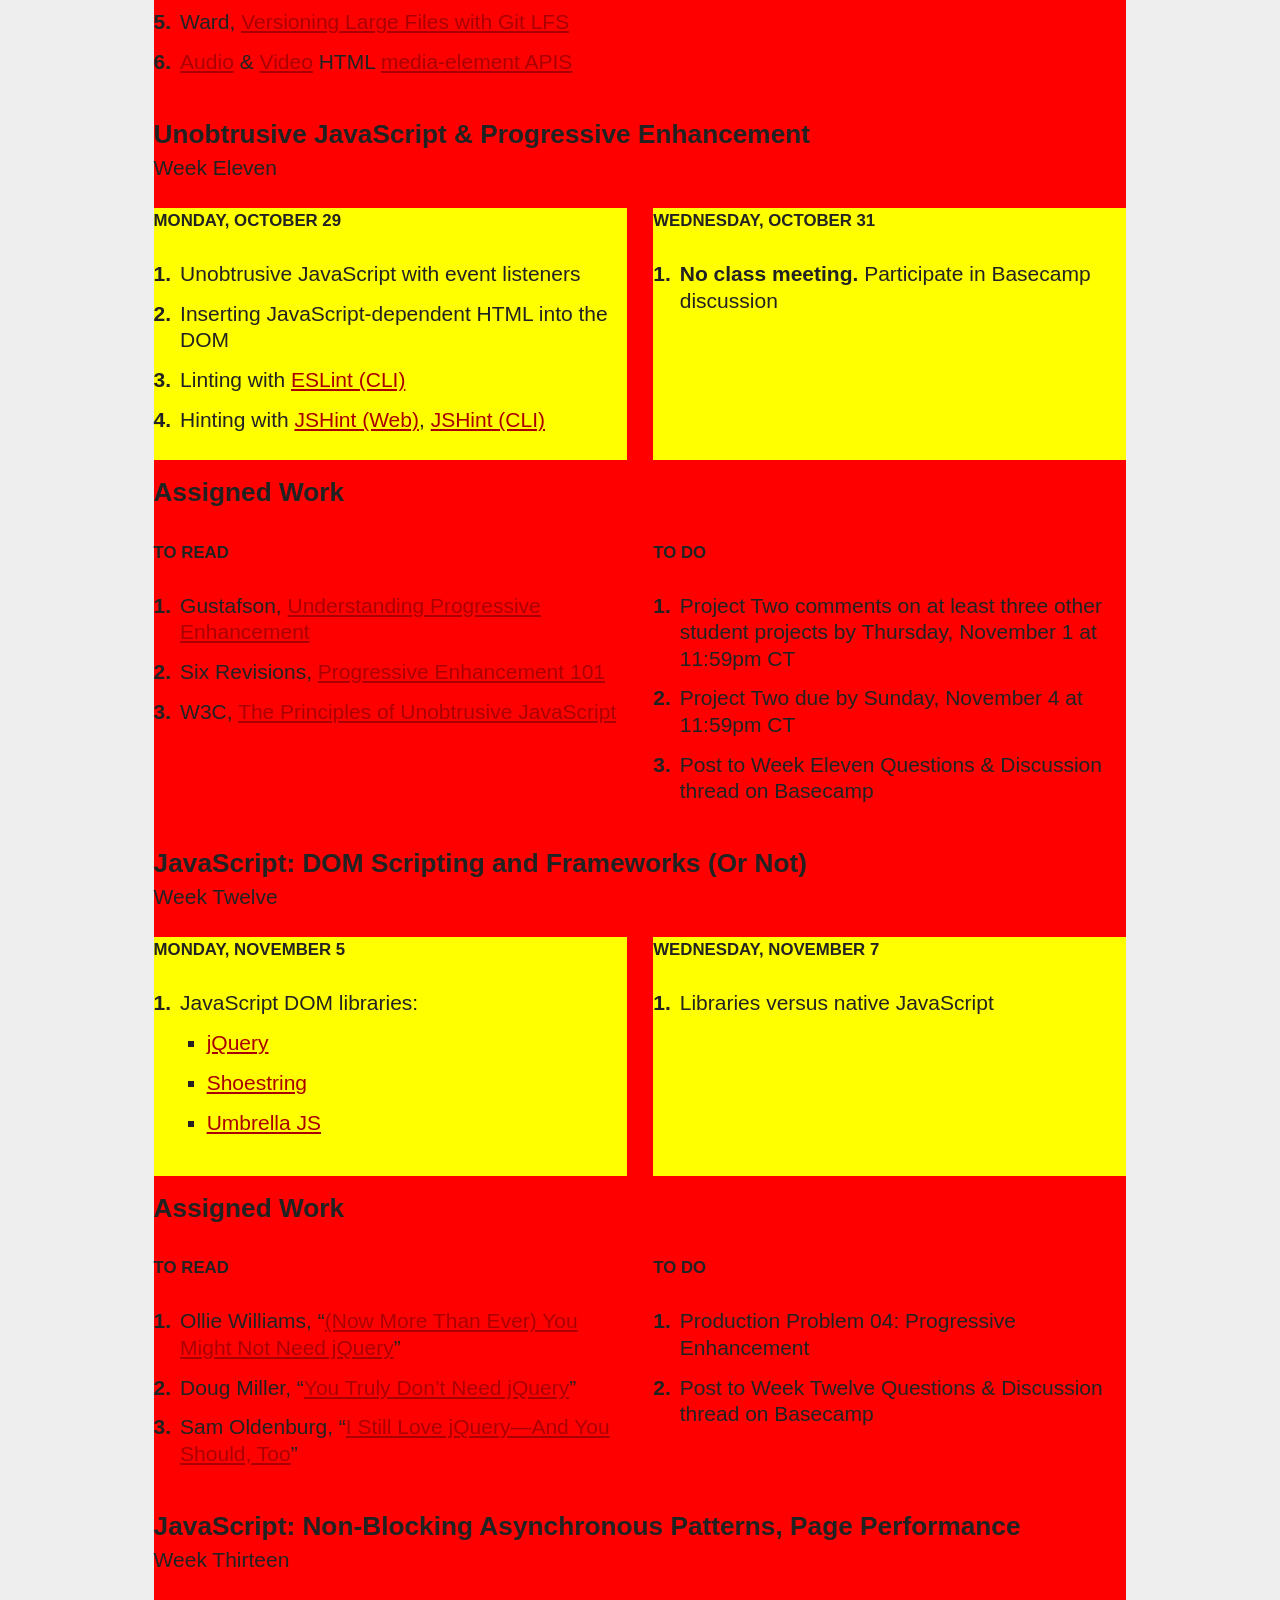
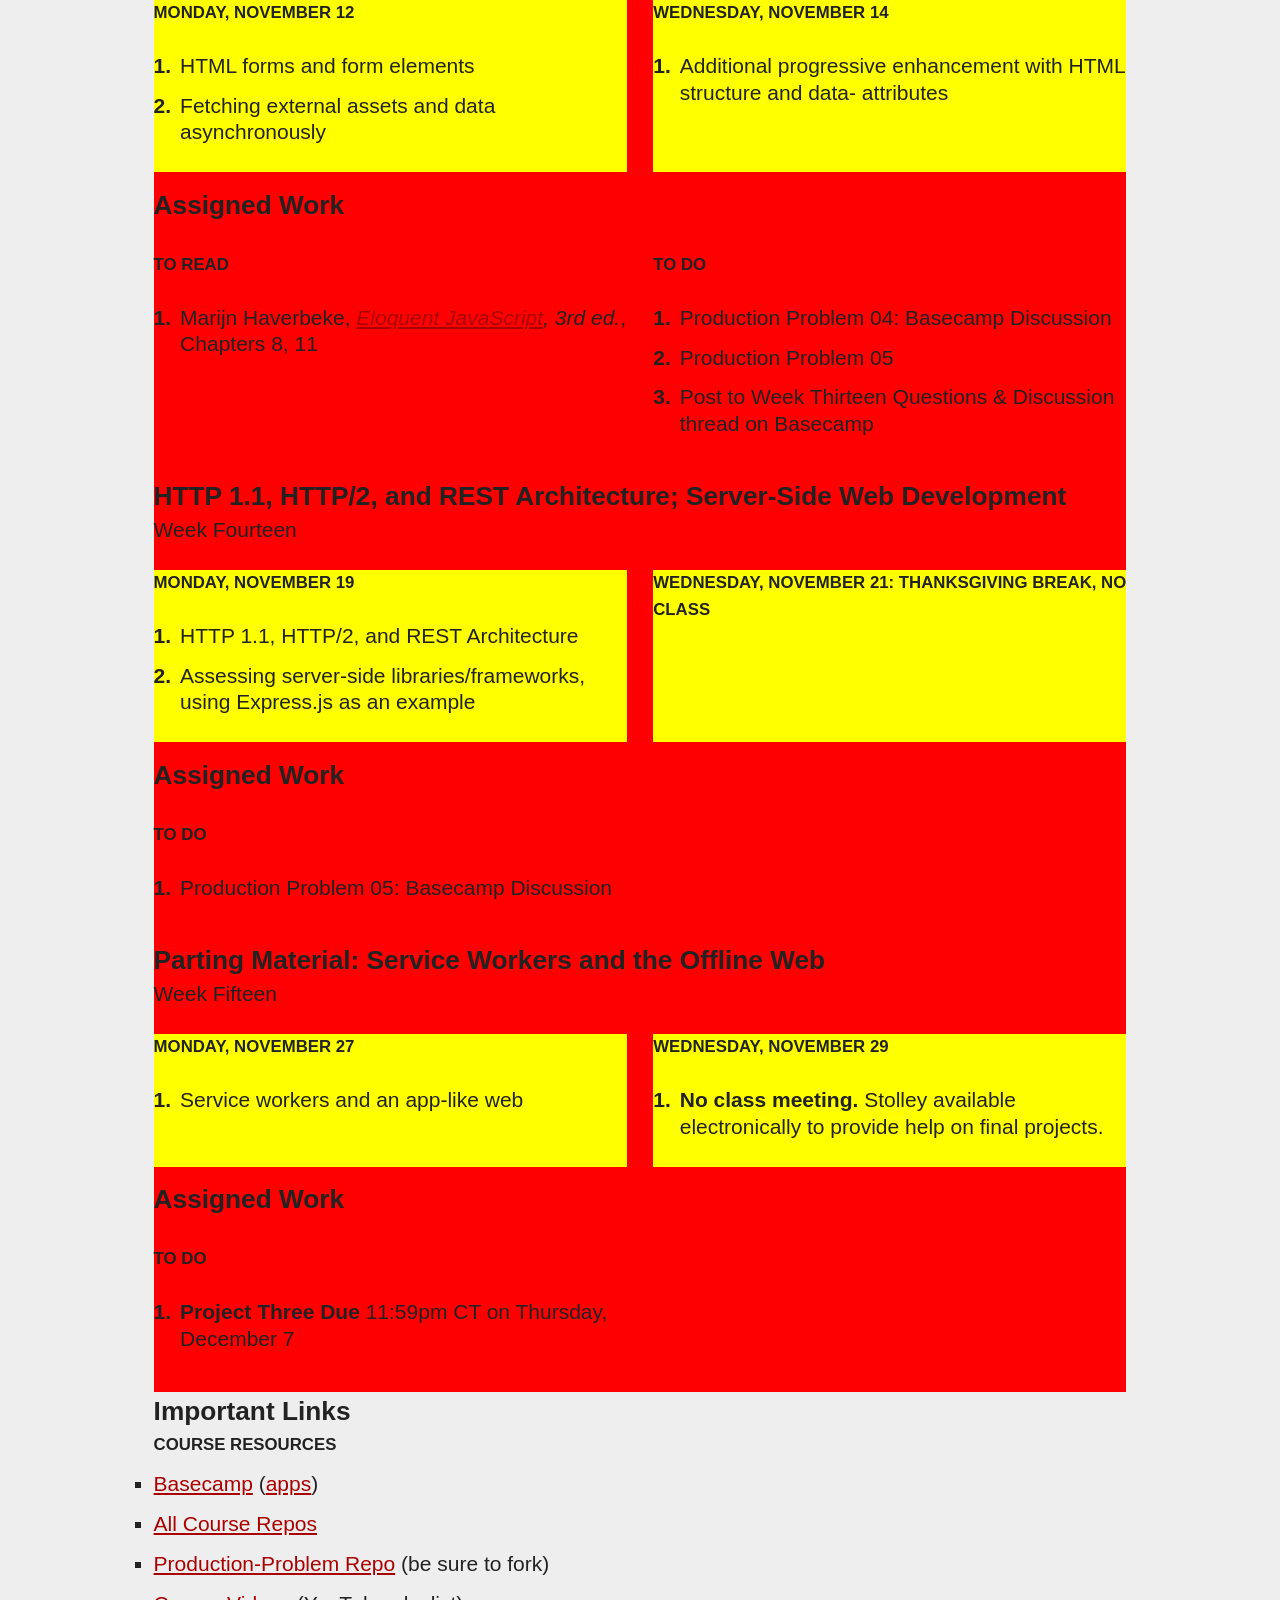
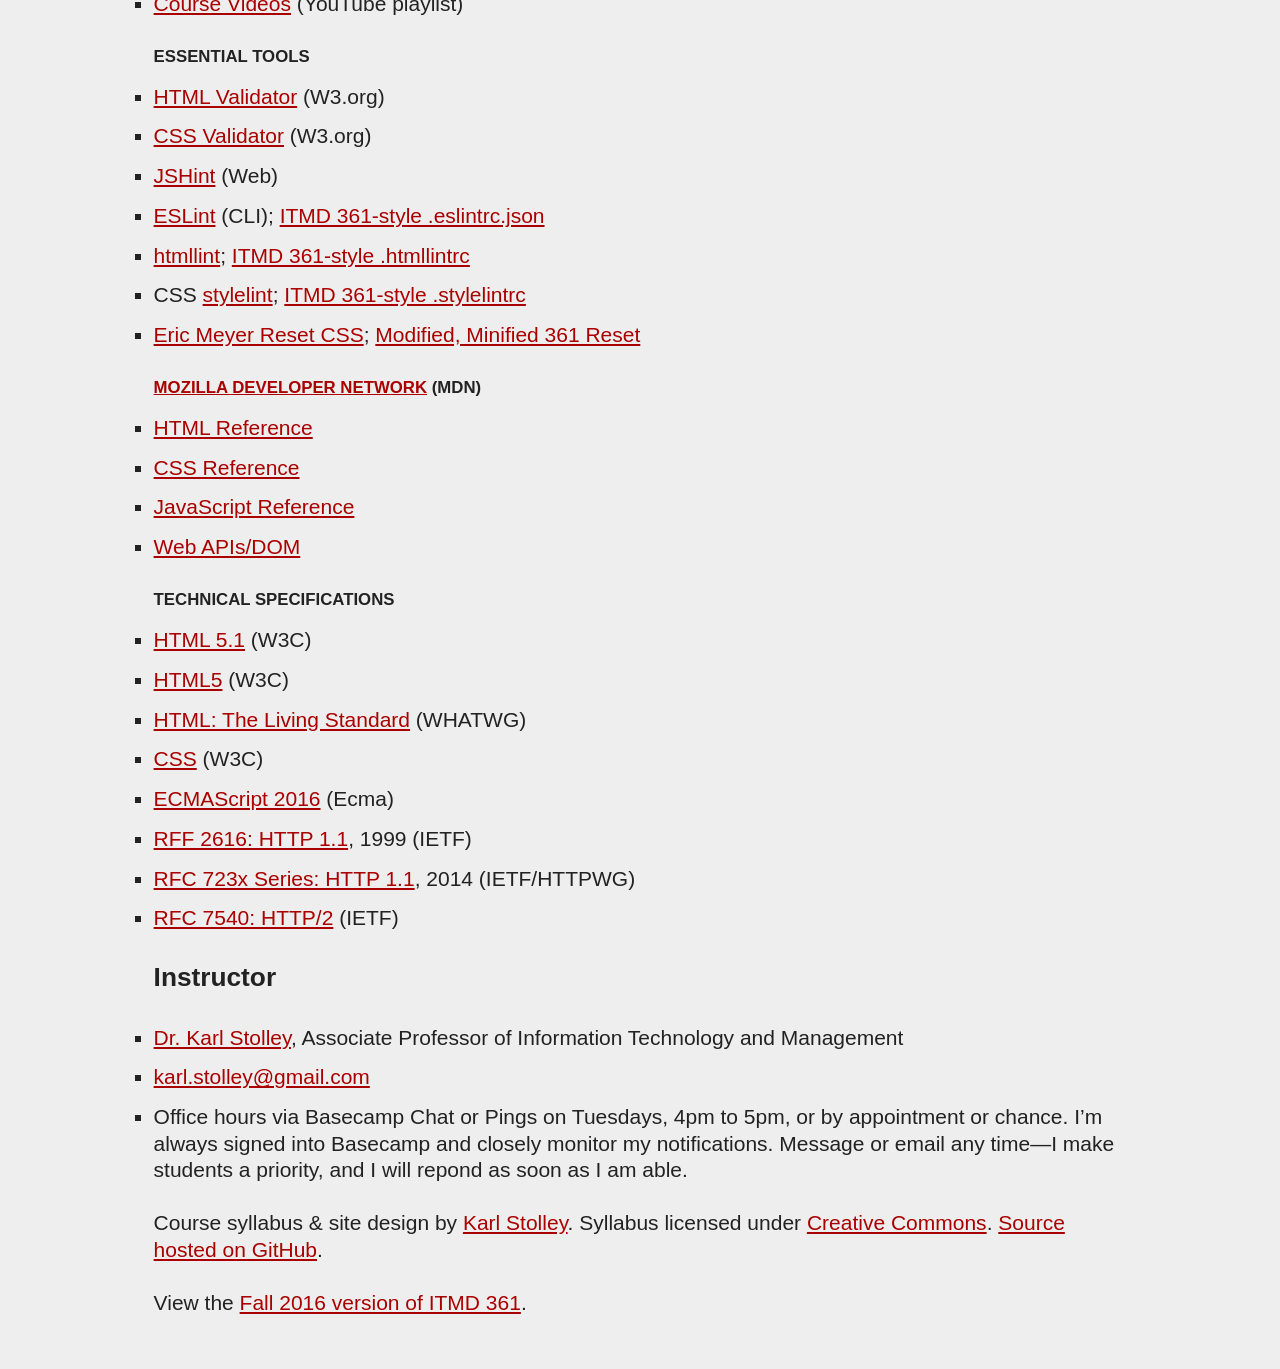
<file: demos/week-09/index.html>
<!DOCTYPE html>
<html lang="en" id="calendar">
<head>
  <meta charset="utf-8" />
  <title>ITMD 361: Fundamentals of Web Development</title>
  <meta name="viewport" content="width=device-width, initial-scale=1.0, shrink-to-fit=no" />
  <link rel="stylesheet" href="screen.css" media="screen" />
</head>
<body>
  <header id="header">
    <a href="https://courses.karlstolley.com/fwd/" rel="home">
      <small>ITMD 361</small>
      <h1>
        Fundamentals&nbsp;of Web Development
      </h1>
    </a>
    <p class="tagline">
      Foundational, research-based principles and practices of web development and client-server
      architecture according to current open standards. Taught by
      <a href="#instructor">Professor Karl Stolley</a>, Fall 2018.
    </p>
    <nav id="navigation">
      <ul class="nav">
        <li id="nav-cal"><a href="#this-week">Calendar</a></li>
        <li id="nav-bcp"><a href="https://3.basecamp.com/3058761/projects/8576260">Basecamp</a></li>
        <li id="nav-dem"><a href="https://github.com/itmd-361-2018">GitHub</a></li>
        <li id="nav-lnk"><a href="#links">Links</a></li>
        <li id="nav-pro"><a href="projects/#current">Projects</a></li>
        <li id="nav-pol"><a href="policies/">Policies</a></li>
      </ul>
    </nav>
  </header>

<main id="content">
  <section class="primary">
    <header>
      <h2>Calendar</h2>
    </header>

    <article id="upcoming-deadlines">
      <header>
        <h3>Upcoming Major Project Deadlines</h3>
      </header>
      <ul>
        <li>
          Post Project Two draft to Basecamp by Thursday, October 25 at 11:59pm CT
        </li>
      </ul>
    </article>

    <article id="week-01" class="week" data-expires="2018-08-27T12:00:00-05:00">
      <header>
        <h3>
          Welcome &amp; Introductions; The Web in 2018
        </h3>
        <small>Week&nbsp;One</small>
      </header>
      <ol class="agenda">
        <li class="meeting">
          <h4>Monday, August 20 <a href="https://youtu.be/eTUR6xWAb30">Video</a></h4>
          <ol>
            <li>Welcome &amp; introductions</li>
            <li>Course policies &amp; calendar</li>
            <li>Course technologies</li>
          </ol>
        </li>
        <li class="meeting">
          <h4>Wednesday, August 22</h4>
          <ol>
            <li>
              <b>No class meeting.</b> Participate in <a href="https://3.basecamp.com/3058761/buckets/8576260/messages/1256436183">Basecamp discussion about your expectations</a>
              for learning web development
            </li>
          </ol>
        </li>
      </ol>
      <aside class="assigned">
        <header>
          <h3>Assigned Work</h3>
        </header>
        <ul class="assignments">
          <li>
            <h4>To Read</h4>
            <ol>
              <li>Course policies, calendar, and projects [Online students]</li>
              <li>Jeremy Keith &amp; Rachel Andrew, <i>HTML5 for Web Designers, 2nd ed.</i>, Introduction; Chapters 1-2</li>
              <li>
                Marcotte, “<a href="http://alistapart.com/article/responsive-web-design">Responsive Web Design</a>”
              </li>
              <li>
                Explore the contents and organization of
                <a href="https://developer.mozilla.org/en-US/">Mozilla Developer Network</a>’s
                <a href="https://developer.mozilla.org/en-US/docs/Web">Web technology for developers</a>
              </li>
            </ol>
          </li>
          <li>
            <h4>To Do</h4>
            <p class="note">
              Ordinarily, assigned work is due the following Monday. But this week, please complete
              the tasks below as soon as you can.
            </p>
            <ol>
              <li>
                As soon as possible: Submit ITMD361 Contract and Survey (link in your
                @hawk.iit.edu inbox; email instructor at karl.stolley@gmail.com if you did not
                receive it)
              </li>
              <li>
                As soon as possible: Create Basecamp account (invite will arrive after you
                submit the Contract and Survey)
              </li>
              <li>
                Technology setup; follow
                <a href="https://gist.github.com/karlstolley/810e9cb69727ff20c3cf56ac33734b79">these instructions</a>
              </li>
            </ol>
          </li>
        </ul>
      </aside>
    </article>

    <article id="week-02" class="week" data-expires="2018-09-05T12:00:00-05:00">
      <header>
        <h3>
          Core Web Languages and Responsive Design; Version Control (Git)
        </h3>
        <small>Week&nbsp;Two</small>
      </header>
      <ol class="agenda">
        <li class="meeting">
          <h4>Monday, August 27 <a href="https://youtu.be/UxEBhfCUh-g">Video</a></h4>
          <ol>
            <li>File systems and basics of version control/Git</li>
            <li>
              A walk through HTML, CSS, and JavaScript syntax &amp; fundamentals, with a Git assist
            </li>
          </ol>
        </li>
        <li class="meeting">
          <h4>Wednesday, August 29 <a href="https://youtu.be/6WxK4XT22Ic">Video</a></h4>
          <ol>
            <li>
              Introduce <a href="https://github.com/itmd-361-2018/fwd-production-problems">first Production
              Problem</a> &amp; turn-in procedure
            </li>
            <li>Deeper into Git: remotes (set up course demos remote)</li>
            <li>Foundational well-formed, valid semantic HTML pages</li>
            <li>
              Portable, offline documentation: <a href="https://devdocs.io/">Devdocs.io</a>
            </li>
            <li><a href="http://www.martinrinehart.com/frontend-engineering/engineers/html/html-tag-history.html">HTML Tags: Past, Present, Proposed</a></li>
            <li>
              Current HTML specs:
              <a href="https://www.w3.org/TR/html53/">HTML 5.2</a> (2017);
              <a href="https://developers.whatwg.org">HTML: The Living Standard</a>
            </li>
            <li>
              Important legacy HTML specs:
              <a href="http://www.w3.org/TR/html401/">HTML 4.01</a> (1999);
              <a href="http://www.w3.org/TR/xhtml1/">XHTML 1.0</a> (2000/2002);
              <a href="http://www.w3.org/TR/html5/">HTML5</a> (2014)
            </li>
            <li>
              Working with the <a href="https://validator.w3.org/">HTML Markup Validation Service</a>
            </li>
          </ol>
        </li>
      </ol>
      <aside class="assigned">
        <header>
          <h3>Assigned Work</h3>
        </header>
        <ul class="assignments">
          <li>
            <h4>To Read</h4>
            <ol>
              <li>
                Swicegood, <i>Pragmatic Version Control Using Git</i>, Preface; Chapters 1-3 (Part I); Appendix
                1: Git Command Quick Reference
              </li>
              <li>
                Beams, <a href="https://chris.beams.io/posts/git-commit/">How to Write a Git Commit
                Message</a>
              </li>
              <li><a href="http://www.martinrinehart.com/frontend-engineering/engineers/html/html-tag-history.html">HTML Tags: Past, Present, Proposed</a></li>
            </ol>
          </li>
          <li>
            <h4>To Do</h4>
            <ol>
              <li>
                Production Problem 01: Cloning and Committing to a Git Repository
              </li>
              <li>
                Post to Week Two Questions &amp; Discussion thread on Basecamp
              </li>
            </ol>
          </li>
        </ul>
      </aside>
    </article>

    <article id="week-03" class="week" data-expires="2018-09-10T12:00:00-05:00">
      <header>
        <h3>Well-Formed, Valid Semantic HTML</h3>
        <small>Week&nbsp;Three</small>
      </header>
      <ol class="agenda">
        <li class="meeting">
          <h4>Monday, September 3: Labor Day, NO CLASS</h4>
        </li>
        <li class="meeting">
          <h4>Wednesday, September 5 <a href="https://youtu.be/Hjjmxq9CCyQ">Video</a></h4>
          <ol>
            <li>ARC resources available to ITMD 361 students</li>
            <li>Introduce <a href="projects/#project-one">first project</a></li>
          </ol>
        </li>
      </ol>
      <aside class="assigned">
        <header>
          <h3>Assigned Work</h3>
        </header>
        <ul class="assignments">
          <li>
            <h4>To Read</h4>
            <ol>
              <li>Travis Swicegood, <i>Pragmatic Version Control Using Git</i>, Chapters 4-9 (Part II)</li>
              <li>Jeremy Keith &amp; Rachel Andrew, <i>HTML5 for Web Designers, 2nd ed.</i>, Chapters 5-6</li>
            </ol>
          </li>
          <li>
            <h4>To Do</h4>
            <ol>
              <li>
                Production Problem 01: Basecamp Discussion
              </li>
              <li>
                Post to Week Three Questions &amp; Discussion thread on Basecamp
              </li>
            </ol>
          </li>
        </ul>
      </aside>
    </article>

    <article id="week-04" class="week" data-expires="2018-09-17T12:00:00-05:00">
      <header>
        <h3>From HTML to CSS: Syntax, Mobile-First Approaches</h3>
        <small>Week&nbsp;Four</small>
      </header>
      <ol class="agenda">
        <li class="meeting">
          <h4>Monday, September 10 <a href="https://youtu.be/Uljm6tAJC5U">Video</a></h4>
          <ol>
            <li>Setting a better default editor in Git</li>
            <li>HTML documentation, sectioning elements</li>
            <li>Developing reusable semantic HTML patterns</li>
            <li>
              Global structural attributes: <a href="https://developer.mozilla.org/en-US/docs/Web/HTML/Global_attributes/class">class</a> and <a href="https://developer.mozilla.org/en-US/docs/Web/HTML/Global_attributes/id">id</a>
            </li>
            <li>
              HTML linting with <a href="https://github.com/htmllint/htmllint-cli">htmllint (CLI)</a>;
              <code>.htmllintrc</code> <a href="https://github.com/htmllint/htmllint/wiki/Options">configuration</a>
            </li>
            <li>ITMD 361 house-style <a href="https://gist.github.com/profstolley/559aac5112928c7c24c628c6305b70b8#file-htmllintrc">.htmllintrc</a></li>
          </ol>
        </li>
        <li class="meeting">
          <h4>Wednesday, September 12 <a href="https://youtu.be/9Xt2_gkAXas">Video</a></h4>
          <ol>
            <li>Updated ITMD 361 house-style <a href="https://gist.github.com/profstolley/559aac5112928c7c24c628c6305b70b8#file-htmllintrc">.htmllintrc</a></li>
            <li>
              Setting <a href="https://developer.apple.com/library/safari/documentation/AppleApplications/Reference/SafariWebContent/UsingtheViewport/UsingtheViewport.html#//apple_ref/doc/uid/TP40006509-SW26">the viewport</a>,
              including for <a href="https://developer.apple.com/library/prerelease/content/releasenotes/General/WhatsNewInSafari/Articles/Safari_9_0.html#//apple_ref/doc/uid/TP40014305-CH9-SW36">Safari 9.0 and later</a> on iOS
            </li>
            <li>
              Foundations: working with
              <a href="http://meyerweb.com/eric/tools/css/reset/reset.css">reset styles</a>
            </li>
            <li>CSS syntax</li>
            <li>CSS style</li>
            <li>CSS and Mobile-First Responsive Web Design</li>
          </ol>
        </li>
      </ol>
      <aside class="assigned">
        <header>
          <h3>Assigned Work</h3>
        </header>
        <ul class="assignments">
          <li>
            <h4>To Read</h4>
            <ol>
              <li>
                MDN: <a href="https://developer.mozilla.org/en-US/docs/Web/CSS/Syntax">CSS
                syntax</a>
              </li>
              <li>
                MDN: <a href="https://developer.mozilla.org/en-US/docs/Web/Guide/CSS/Getting_started/Selectors">CSS
                selectors</a>
              </li>
              <li>Ethan Marcotte, <i>Responsive Web Design, 2nd ed.</i>, Chapters 1, 4</li>
            </ol>
          </li>
          <li>
            <h4>To Do</h4>
            <ol>
              <li>
                Post to Week Four Questions &amp; Discussion thread on Basecamp
              </li>
              <li>
                Project One draft posted to Basecamp by Thursday, September 13 at 11:59pm CT
              </li>
            </ol>
          </li>
        </ul>
      </aside>
    </article>

    <article id="week-05" class="week" data-expires="2018-09-24T12:00:00-05:00">
      <header>
        <h3>CSS: Typography Fundamentals; Responsive Units of Measure</h3>
        <small>Week&nbsp;Five</small>
      </header>
      <ol class="agenda">
        <li class="meeting">
          <h4>Monday, September 17 <a href="https://youtu.be/PXATLcxIJf0">Video</a></h4>
          <ol>
            <li>Two Git things: ignoring certain files; dev branches</li>
            <li>Foundational typographic styles</li>
            <li><a href="https://developer.mozilla.org/en-US/docs/Web/CSS/length">Units of measure in CSS</a></li>
          </ol>
        </li>
        <li class="meeting">
          <h4>Wednesday, September 19 <a href="https://youtu.be/J0g9lfHRXS8">Video</a></h4>
          <ol>
            <li>Typographic/modular scales</li>
            <li>Setting text on a baseline grid</li>
          </ol>
        </li>
      </ol>
      <aside class="assigned">
        <header>
          <h3>Assigned Work</h3>
        </header>
        <ul class="assignments">
          <li>
            <h4>To Read</h4>
            <ol>
              <li>Jason Santa Maria, <i>On Web Typography</i>, Introduction; Chapters 1–2, 5–6</li>
              <li>
                MDN: <a href="https://developer.mozilla.org/en-US/docs/Web/CSS/length">CSS units
                of measure (&lt;length&gt;)</a>
              </li>
              <li><a href="http://www.modularscale.com">ModularScale.com</a></li>
              <li>
                Rutter, “<a href="https://24ways.org/2006/compose-to-a-vertical-rhythm">Compose to a Vertical Rhythm</a>”
              </li>
            </ol>
          </li>
          <li>
            <h4>To Do</h4>
            <ol>
              <li>
                Production Problem 02: HTML Antipatterns, Typographic Grids
              </li>
              <li>
                Post to Week Five Questions &amp; Discussion thread on Basecamp
              </li>
            </ol>
          </li>
        </ul>
      </aside>
    </article>

    <article id="week-06" class="week" data-expires="2018-10-01T12:00:00-05:00">
      <header>
        <h3>JavaScript: Syntax &amp; Fundamentals</h3>
        <small>Week&nbsp;Six</small>
      </header>
      <ol class="agenda">
        <li class="meeting">
          <h4>Monday, September 24 <a href="https://youtu.be/SdCVGWNHD6g">Video</a></h4>
          <ol>
            <li><a href="https://developer.mozilla.org/en-US/docs/Web/JavaScript/Reference">MDN JavaScript Reference</a></li>
            <li>Working with the JavaScript console (node, browser)</li>
            <li>JavaScript fundamentals: syntax, data types, structures, style</li>
            <li>Functions</li>
          </ol>
        </li>
        <li class="meeting">
          <h4>Wednesday, September 26 <a href="https://youtu.be/TcRr46xB7kw">Video</a></h4>
          <ol>
            <li>Collections: Arrays and object literals</li>
          </ol>
        </li>
      </ol>
      <aside class="assigned">
        <header>
          <h3>Assigned Work</h3>
        </header>
        <ul class="assignments">
          <li>
            <h4>To Read</h4>
            <ol>
              <li>
                Marijn Haverbeke, <i><a href="http://eloquentjavascript.net/">Eloquent JavaScript</a>, 3rd ed.</i>,
                Introduction; Chapters 1–4
              </li>
            </ol>
          </li>
          <li>
            <h4>To Do</h4>
            <ol>
              <li>
                Production Problem 02: Basecamp Discussion
              </li>
              <li>
                Post to Week Six Questions &amp; Discussion thread on Basecamp
              </li>
              <li>
                Project One due by Thursday, September 27 at 11:59pm CT
              </li>
            </ol>
          </li>
        </ul>
      </aside>
    </article>

    <article id="week-07" class="week" data-expires="2018-10-10T12:00:00-05:00">
      <header>
        <h3>Site Scoping and Planning; Stylesheet Organization, Media Queries</h3>
        <small>Week&nbsp;Seven</small>
      </header>
      <ol class="agenda">
        <li class="meeting">
          <h4>Monday, October 1 <a href="https://youtu.be/WiHpNu2s9Po">Video</a></h4>
          <ol>
            <li>Introduce <a href="projects/#project-two">Project Two</a></li>
            <li>Scoping and planning a site: assets, paths</li>
            <li>Using a single stylesheet across an entire site</li>
          </ol>
        </li>
        <li class="meeting">
          <h4>Wednesday, October 3 <a href="https://youtu.be/TZmEwNXX7a8">Video</a></h4>
          <ol>
            <li>Organizing stylesheets (SMACSS)</li>
            <li>Mobile-first styles and media queries</li>
            <li>
              CSS style &amp; <a href="https://github.com/stylelint/stylelint/blob/master/docs/user-guide/cli.md">linting</a>;
              <a href="https://gist.github.com/profstolley/559aac5112928c7c24c628c6305b70b8#file-stylelintrc">ITMD 361 style</a>
            </li>
            <li>Site-wide typography and type selection</li>
          </ol>
        </li>
      </ol>
      <aside class="assigned">
        <header>
          <h3>Assigned Work</h3>
        </header>
        <ul class="assignments">
          <li>
            <h4>To Read</h4>
            <ol>
              <li>Jason Santa Maria, <i>On Web Typography</i>, Chapters 3–4</li>
              <li>Ethan Marcotte, <i>Responsive Web Design, 2nd ed.</i>, Chapter 5</li>
              <li>
                Read through <a href="http://smacss.com">SMACSS chapters</a>:
                <a href="http://smacss.com/book/categorizing">Categorizing CSS Rules</a>,
                <a href="http://smacss.com/book/type-base">Base</a>,
                <a href="http://smacss.com/book/type-layout">Layout</a>,
                <a href="http://smacss.com/book/type-module">Module</a>
              </li>
              <li>
                Sitepoint: <a href="https://www.sitepoint.com/taking-css-linting-next-level-stylelint/">Take CSS Linting to the Next Level with Stylelint</a>
              </li>
            </ol>
          </li>
          <li>
            <h4>To Do</h4>
            <ol>
              <li>
                Post to Week Seven Questions &amp; Discussion thread on Basecamp
              </li>
            </ol>
          </li>
        </ul>
      </aside>
    </article>

    <article id="week-08" class="week" data-expires="2018-10-15T12:00:00-05:00">
      <header>
        <h3>CSS: Introduction to Page Layout</h3>
        <small>Week&nbsp;Eight</small>
      </header>
      <ol class="agenda">
        <li class="meeting">
          <h4>Monday, October 8: Fall Break, NO CLASS</h4>
        </li>
        <li class="meeting">
          <h4>Wednesday, October 10 <a href="https://youtu.be/yvkL1VUpRQo">Video</a></h4>
          <ol>
            <li>Quick introduction to responsive images</li>
            <li>
              Old-school page layout with <code>float</code>, <code>position</code>, and frenemies
            </li>
            <li>
              Modern page layout with <code>display: flex</code> (Flexbox) and
              <code>display: grid</code> (CSS Grid)
            </li>
          </ol>
        </li>
      </ol>
      <aside class="assigned">
        <header>
          <h3>Assigned Work</h3>
        </header>
        <ul class="assignments">
          <li>
            <h4>To Read</h4>
            <ol>
              <li>Rachel Andrew, <i>The New CSS Layout</i>, Chapters 1–3</li>
              <li>Rachel Andrew, <a href="https://rachelandrew.co.uk/archives/2017/05/24/a-very-good-time-to-understand-css-layout/">A Very Good Time to Understand CSS Layout</a></li>
            </ol>
          </li>
          <li>
            <h4>To Do</h4>
            <ol>
              <li>
                Production Problem 03
              </li>
              <li>
                Post to Week Eight Questions &amp; Discussion thread on Basecamp
              </li>
            </ol>
          </li>
        </ul>
      </aside>
    </article>

    <article id="week-09" class="week" data-expires="2018-10-22T12:00:00-05:00">
      <header>
        <h3>CSS: Page Layout (Fluid Grids); Web APIs and Feature Detection</h3>
        <small>Week&nbsp;Nine</small>
      </header>
      <ol class="agenda">
        <li class="meeting">
          <h4>Monday, October 15</h4>
          <ol>
            <li>
              Deeper into page layout with flexbox and CSS Grid
            </li>
            <li>
              Pulling layout into a mobile-first approach to design
            </li>
          </ol>
        </li>
        <li class="meeting">
          <h4>Wednesday, October 17</h4>
          <ol>
            <li>
              Essential Web APIs:
              <a href="https://developer.mozilla.org/en-US/docs/Web/API/Window"><code>window</code></a>,
              <a href="https://developer.mozilla.org/en-US/docs/Web/API/document"><code>document</code></a>
              objects
            </li>
            <li>HTML form elements</li>
            <li>
              Feature detection with <a href="https://modernizr.com/">Modernizr</a>, <code>@supports</code>
            </li>
            <li>
              Resetting or overriding old-school layout styles; feature-detection selectors
            </li>
          </ol>
        </li>
      </ol>
      <aside class="assigned">
        <header>
          <h3>Assigned Work</h3>
        </header>
        <ul class="assignments">
          <li>
            <h4>To Read</h4>
            <ol>
              <li>Ethan Marcotte, <i>Responsive Web Design, 2nd ed.</i>, Chapter 2</li>
              <li>Jeremy Keith &amp; Rachel Andrew, <i>HTML5 for Web Designers, 2nd ed.</i>, Chapter 4</li>
              <li>
                Marijn Haverbeke, <i><a href="http://eloquentjavascript.net/">Eloquent JavaScript</a>, 3rd ed.</i>,
                Chapters 13–15, 18
              </li>
              <li>Chris Coyier, <a href="https://css-tricks.com/snippets/css/a-guide-to-flexbox/">A Complete Guide to Flexbox</a></li>
              <li>MDN, <a href="https://developer.mozilla.org/en-US/docs/Web/CSS/CSS_Flexible_Box_Layout/Using_CSS_flexible_boxes">Using CSS Flexible Boxes</a> (browse property list in the subnav)</li>
              <li>MDN, <a href="https://mozilladevelopers.github.io/playground/">Introduction to CSS Grid Layout</a></li>
              <li>
                MDN: <a href="https://developer.mozilla.org/en-US/docs/Web/CSS/length">CSS units
                of measure (&lt;length&gt;)</a>
              </li>
            </ol>
          </li>
          <li>
            <h4>To Do</h4>
            <ol>
              <li>
                Production Problem 03: Basecamp Discussion
              </li>
              <li>Play <a href="http://flexboxfroggy.com">Flexbox Froggy</a></li>
              <li>
                Post to Week Nine Questions &amp; Discussion thread on Basecamp
              </li>
            </ol>
          </li>
        </ul>
      </aside>
    </article>

    <article id="week-10" class="week" data-expires="2018-10-29T12:00:00-05:00">
      <header>
        <h3>Accessible, Responsive Images and Media</h3>
        <small>Week&nbsp;Ten</small>
      </header>
      <ol class="agenda">
        <li class="meeting">
          <h4>Monday, October 22</h4>
          <ol>
            <li>Working with accessible image media in HTML5:
              <ul>
                <li><a href="https://developer.mozilla.org/en-US/docs/Web/HTML/Element/img"><code>img</code></a> and web-friendly image formats</li>
                <li>
                  <a href="https://developer.mozilla.org/en-US/docs/Web/HTML/Element/figure"><code>figure</code></a>
                  and <a href="https://developer.mozilla.org/en-US/docs/Web/HTML/Element/figcaption"><code>figcaption</code></a>
                </li>
              </ul>
            </li>
            <li>
              Responsive images:
              <a href="https://developer.mozilla.org/en-US/docs/Web/HTML/Element/img">srcset</a>
              and <a href="https://developer.mozilla.org/en-US/docs/Web/HTML/Element/picture">&lt;picture&gt;</a>
            </li>
          </ol>
        </li>
        <li class="meeting">
          <h4>Wednesday, October 24</h4>
          <ol>
            <li>Working with accessible audio &amp; video in HTML5:
              <ul>
                <li><a href="https://developer.mozilla.org/en-US/docs/Web/Guide/HTML/Using_HTML5_audio_and_video">Audio and Video</a></li>
                <li><a href="https://developer.mozilla.org/en-US/docs/Web/HTML/Supported_media_formats">browser media-format support</a></li>
              </ul>
            </li>
          </ol>
        </li>
      </ol>
      <aside class="assigned">
        <header>
          <h3>Assigned Work</h3>
        </header>
        <ul class="assignments">
          <li>
            <h4>To Read</h4>
            <ol>
              <li>Jeremy Keith &amp; Rachel Andrew, <i>HTML5 for Web Designers, 2nd ed.</i>, Chapter 3</li>
              <li>Ethan Marcotte, <i>Responsive Web Design, 2nd ed.</i>, Chapter 3</li>
              <li>Rachel Andrew, <i>The New CSS Layout</i>, Chapters 4–8</li>
              <li>
                Stolley, Image Accessibility: <a href="http://www.digitalrhetoriccollaborative.org/2016/06/15/image-accessibility-part-i-beyond-alt-attributes/">Part I: Beyond alt Attributes</a>, <a href="http://www.digitalrhetoriccollaborative.org/2016/06/21/image-accessibility-part-ii-beyond-src-attributes/">Part II: Beyond src Attributes</a>
              </li>
              <li>Ward, <a href="http://www.sitepoint.com/versioning-large-files-with-git-lfs/">Versioning Large Files with Git LFS</a></li>
              <li>
                <a href="https://developer.mozilla.org/en-US/docs/Web/API/HTMLAudioElement">Audio</a>
                &amp; <a href="https://developer.mozilla.org/en-US/docs/Web/API/HTMLVideoElement">Video</a>
                HTML <a href="https://developer.mozilla.org/en-US/docs/Web/API/HTMLMediaElement">media-element APIS</a>
              </li>
            </ol>
          </li>
          <li>
            <h4>To Do</h4>
            <ol>
              <li>
                Project Two draft posted to Basecamp by Thursday, October 25 at 11:59pm CT
              </li>
              <li>
                Post to Week Ten Questions &amp; Discussion thread on Basecamp
              </li>
            </ol>
          </li>
        </ul>
      </aside>
    </article>

    <article id="week-11" class="week" data-expires="2018-11-05T12:00:00-06:00">
      <header>
        <h3>
          Unobtrusive JavaScript &amp; Progressive Enhancement
        </h3>
        <small>Week&nbsp;Eleven</small>
      </header>
      <ol class="agenda">
        <li class="meeting">
          <h4>Monday, October 29</h4>
          <ol>
            <li>Unobtrusive JavaScript with event listeners</li>
            <li>Inserting JavaScript-dependent HTML into the DOM</li>
            <li>
              Linting with
              <a href="http://eslint.org/docs/user-guide/command-line-interface">ESLint
              (CLI)</a>
            </li>
            <li>
              Hinting with
              <a href="http://jshint.com">JSHint (Web)</a>,
              <a href="http://jshint.com/install/">JSHint (CLI)</a>
            </li>
          </ol>
        </li>
        <li class="meeting">
          <h4>Wednesday, October 31</h4>
          <ol>
            <li><b>No class meeting.</b> Participate in Basecamp discussion</li>
          </ol>
        </li>
      </ol>
      <aside class="assigned">
        <header>
          <h3>Assigned Work</h3>
        </header>
        <ul class="assignments">
          <li>
            <h4>To Read</h4>
            <ol>
              <li>
                Gustafson, <a href="http://alistapart.com/article/understandingprogressiveenhancement">Understanding Progressive Enhancement</a>
              </li>
              <li>
                Six Revisions, <a href="http://sixrevisions.com/web-development/progressive-enhancement/">Progressive Enhancement 101</a>
              </li>
              <li>
                W3C, <a href="https://www.w3.org/wiki/The_principles_of_unobtrusive_JavaScript">The Principles of Unobtrusive JavaScript</a>
              </li>
            </ol>
          </li>
          <li>
            <h4>To Do</h4>
            <ol>
              <li>
                Project Two comments on at least three other student projects by Thursday, November
                1 at 11:59pm CT
              </li>
              <li>
                Project Two due by Sunday, November 4 at 11:59pm CT
              </li>
              <li>
                Post to Week Eleven Questions &amp; Discussion thread on Basecamp
              </li>
            </ol>
          </li>
        </ul>
      </aside>
    </article>

    <article id="week-12" class="week" data-expires="2018-11-12T12:00:00-06:00">
      <header>
        <h3>JavaScript: DOM Scripting and Frameworks (Or Not)</h3>
        <small>Week&nbsp;Twelve</small>
      </header>
      <ol class="agenda">
        <li class="meeting">
          <h4>Monday, November 5</h4>
          <ol>
            <li>JavaScript DOM libraries:
              <ul>
                <li><a href="https://jquery.org">jQuery</a></li>
                <li><a href="https://github.com/filamentgroup/shoestring">Shoestring</a></li>
                <li><a href="https://github.com/franciscop/umbrella">Umbrella JS</a></li>
              </ul>
            </li>
          </ol>
        </li>
        <li class="meeting">
          <h4>Wednesday, November 7</h4>
          <ol>
            <li>Libraries versus native JavaScript</li>
          </ol>
        </li>
      </ol>
      <aside class="assigned">
        <header>
          <h3>Assigned Work</h3>
        </header>
        <ul class="assignments">
          <li>
            <h4>To Read</h4>
            <ol>
              <li>Ollie Williams, “<a href="https://css-tricks.com/now-ever-might-not-need-jquery/">(Now More Than Ever) You Might Not Need jQuery</a>”</li>
              <li>Doug Miller, “<a href="https://hackernoon.com/you-truly-dont-need-jquery-5f2132b32dd1">You Truly Don’t Need jQuery</a>”</li>
              <li>Sam Oldenburg, “<a href="https://hackernoon.com/i-still-love-jquery-and-you-should-too-3114f33f249e">I Still Love jQuery—And You Should, Too</a>”</li>
            </ol>
          </li>
          <li>
            <h4>To Do</h4>
            <ol>
              <li>
                Production Problem 04: Progressive Enhancement
              </li>
              <li>
                Post to Week Twelve Questions &amp; Discussion thread on Basecamp
              </li>
            </ol>
          </li>
        </ul>
      </aside>
    </article>

    <article id="week-13" class="week" data-expires="2018-11-19T12:00:00-06:00">
      <header>
        <h3>JavaScript: Non-Blocking Asynchronous Patterns, Page Performance</h3>
        <small>Week&nbsp;Thirteen</small>
      </header>
      <ol class="agenda">
        <li class="meeting">
          <h4>Monday, November 12</h4>
          <ol>
            <li>HTML forms and form elements</li>
            <li>Fetching external assets and data asynchronously</li>
          </ol>
        </li>
        <li class="meeting">
          <h4>Wednesday, November 14</h4>
          <ol>
            <li>Additional progressive enhancement with HTML structure and data- attributes</li>
          </ol>
        </li>
      </ol>
      <aside class="assigned">
        <header>
          <h3>Assigned Work</h3>
        </header>
        <ul class="assignments">
          <li>
            <h4>To Read</h4>
            <ol>
              <li>
                Marijn Haverbeke, <i><a href="http://eloquentjavascript.net/">Eloquent JavaScript</a>, 3rd ed.</i>,
                Chapters 8, 11
              </li>
            </ol>
          </li>
          <li>
            <h4>To Do</h4>
            <ol>
              <li>
                Production Problem 04: Basecamp Discussion
              </li>
              <li>
                Production Problem 05
              </li>
              <li>
                Post to Week Thirteen Questions &amp; Discussion thread on Basecamp
              </li>
            </ol>
          </li>
        </ul>
      </aside>
    </article>

    <article id="week-14" class="week" data-expires="2018-11-26T12:00:00-06:00">
      <header>
        <h3>
          HTTP 1.1, HTTP/2, and REST Architecture; Server-Side Web Development
        </h3>
        <small>Week&nbsp;Fourteen</small>
      </header>
      <ol class="agenda">
        <li class="meeting">
          <h4>Monday, November 19</h4>
          <ol>
            <li>HTTP 1.1, HTTP/2, and REST Architecture</li>
            <li>
              Assessing server-side libraries/frameworks, using Express.js as an example
            </li>
          </ol>
        </li>
        <li class="meeting">
          <h4>Wednesday, November 21: Thanksgiving Break, NO CLASS</h4>
        </li>
      </ol>
      <aside class="assigned">
        <header>
          <h3>Assigned Work</h3>
        </header>
        <ul class="assignments">
          <li>
            <h4>To Do</h4>
            <ol>
              <li>
                Production Problem 05: Basecamp Discussion
              </li>
            </ol>
          </li>
        </ul>
      </aside>
    </article>

    <article id="week-15" class="week" data-expires="2018-12-12T12:00:00-06:00">
      <header>
        <h3>Parting Material: Service Workers and the Offline Web</h3>
        <small>Week&nbsp;Fifteen</small>
      </header>
      <ol class="agenda">
        <li class="meeting">
          <h4>Monday, November 27</h4>
          <ol>
            <li>
              Service workers and an app-like web
            </li>
          </ol>
        </li>
        <li class="meeting">
          <h4>Wednesday, November 29</h4>
          <ol>
            <li>
              <b>No class meeting.</b> Stolley available electronically to provide help on final
              projects.
            </li>
          </ol>
        </li>
      </ol>
      <aside class="assigned">
        <header>
          <h3>Assigned Work</h3>
        </header>
        <ul class="assignments">
          <li>
            <h4>To Do</h4>
            <ol>
              <li><b>Project Three Due</b> 11:59pm CT on Thursday, December 7</li>
            </ol>
          </li>
        </ul>
      </aside>
    </article>

  </section>
</main>

  <aside id="links">
    <h3>Important Links</h3>
    <section id="course-resources">
      <h4>Course Resources</h4>
      <ul>
        <li><a href="https://3.basecamp.com/3058761/projects/8576260">Basecamp</a> (<a href="https://basecamp.com/help/3/guides/apps">apps</a>)</li>
        <li><a href="https://github.com/itmd-361-2018">All Course Repos</a></li>
        <li><a href="https://github.com/itmd-361-2018/fwd-production-problems">Production-Problem Repo</a> (be sure to fork)</li>
        <li><a href="https://www.youtube.com/playlist?list=PLMr8hpt6mGnvsLZn1neJwza3qC8cnoXCo&amp;disable_polymer=true">Course Videos</a> (YouTube playlist)</li>
      </ul>
    </section>
    <section id="essential-tools">
      <h4>Essential Tools</h4>
      <ul>
        <li><a href="https://validator.w3.org/">HTML Validator</a> (W3.org)</li>
        <li><a href="https://jigsaw.w3.org/css-validator/">CSS Validator</a> (W3.org)</li>
        <li><a href="http://jshint.com/">JSHint</a> (Web)</li>
        <li><a href="http://eslint.org/">ESLint</a> (CLI); <a href="https://gist.github.com/profstolley/559aac5112928c7c24c628c6305b70b8#file-eslintrc-json">ITMD 361-style .eslintrc.json</a></li>
        <li><a href="https://github.com/htmllint/htmllint-cli">htmllint</a>; <a href="https://gist.github.com/profstolley/559aac5112928c7c24c628c6305b70b8">ITMD 361-style .htmllintrc</a></li>
        <li>CSS <a href="https://github.com/stylelint/stylelint/blob/master/docs/user-guide/cli.md">stylelint</a>; <a href="https://gist.github.com/profstolley/559aac5112928c7c24c628c6305b70b8#file-stylelintrc">ITMD 361-style .stylelintrc</a></li>
        <li><a href="http://meyerweb.com/eric/tools/css/reset/reset.css">Eric Meyer Reset CSS</a>; <a href="https://gist.github.com/profstolley/b1f851e061f98fcbc0e41d39adc32847#file-_reset-min-css">Modified, Minified 361 Reset</a></li>
      </ul>
    </section>
    <section id="essential-references">
      <h4><a href="https://developer.mozilla.org/en-US/">Mozilla Developer Network</a> (MDN)</h4>
      <ul>
        <li><a href="https://developer.mozilla.org/en-US/docs/Web/HTML/Reference">HTML Reference</a></li>
        <li><a href="https://developer.mozilla.org/en-US/docs/Web/CSS/Reference">CSS Reference</a></li>
        <li><a href="https://developer.mozilla.org/en-US/docs/Web/JavaScript/Reference">JavaScript Reference</a></li>
        <li><a href="https://developer.mozilla.org/en-US/docs/Web/Reference/API">Web APIs/DOM</a></li>
      </ul>
      <h4>Technical Specifications</h4>
      <ul>
        <li><a href="https://www.w3.org/TR/html51/">HTML 5.1</a> (W3C)</li>
        <li><a href="http://www.w3.org/TR/html5/">HTML5</a> (W3C)</li>
        <li><a href="https://developers.whatwg.org">HTML: The Living Standard</a> (WHATWG)</li>
        <li><a href="http://www.w3.org/Style/CSS/Overview.en.html">CSS</a> (W3C)</li>
        <li><a href="http://www.ecma-international.org/ecma-262/7.0/index.html">ECMAScript 2016</a> (Ecma)</li>
        <li><a href="https://tools.ietf.org/html/rfc2616">RFF 2616: HTTP 1.1</a>, 1999 (IETF)</li>
        <li><a href="http://httpwg.org">RFC 723x Series: HTTP 1.1</a>, 2014 (IETF/HTTPWG)</li>
        <li><a href="https://tools.ietf.org/html/rfc7540">RFC 7540: HTTP/2</a> (IETF)</li>
      </ul>
    </section>
  </aside>

  <aside id="instructor">
    <header>
      <h3>Instructor</h3>
    </header>
    <ul>
      <li>
        <a href="https://karlstolley.com/">Dr. Karl Stolley</a>,
        Associate Professor of Information Technology and Management
      </li>
      <li><a href="mailto:karl.stolley@gmail.com">karl.stolley@gmail.com</a></li>
      <li id="office-hours">
        Office hours via Basecamp Chat or Pings on Tuesdays, 4pm to 5pm, or by appointment or
        chance. I’m always signed into Basecamp and closely monitor my notifications. Message or
        email any time—I make students a priority, and I will repond as soon as I am able.
      </li>
    </ul>
  </aside>

  <footer id="footer">
    <p class="fineprint">
      Course syllabus &amp; site design by <a href="https://karlstolley.com/">Karl Stolley</a>.
      Syllabus licensed under
      <a href="http://creativecommons.org/licenses/by/4.0/" rel="license">Creative Commons</a>.
      <a id="github" href="https://github.com/karlstolley/fwd">Source hosted on GitHub</a>.
    </p>
    <p class="fineprint">View the <a href="/fwd-2016/">Fall 2016 version of ITMD 361</a>.</p>
  </footer>
</body>
</html>
</file>
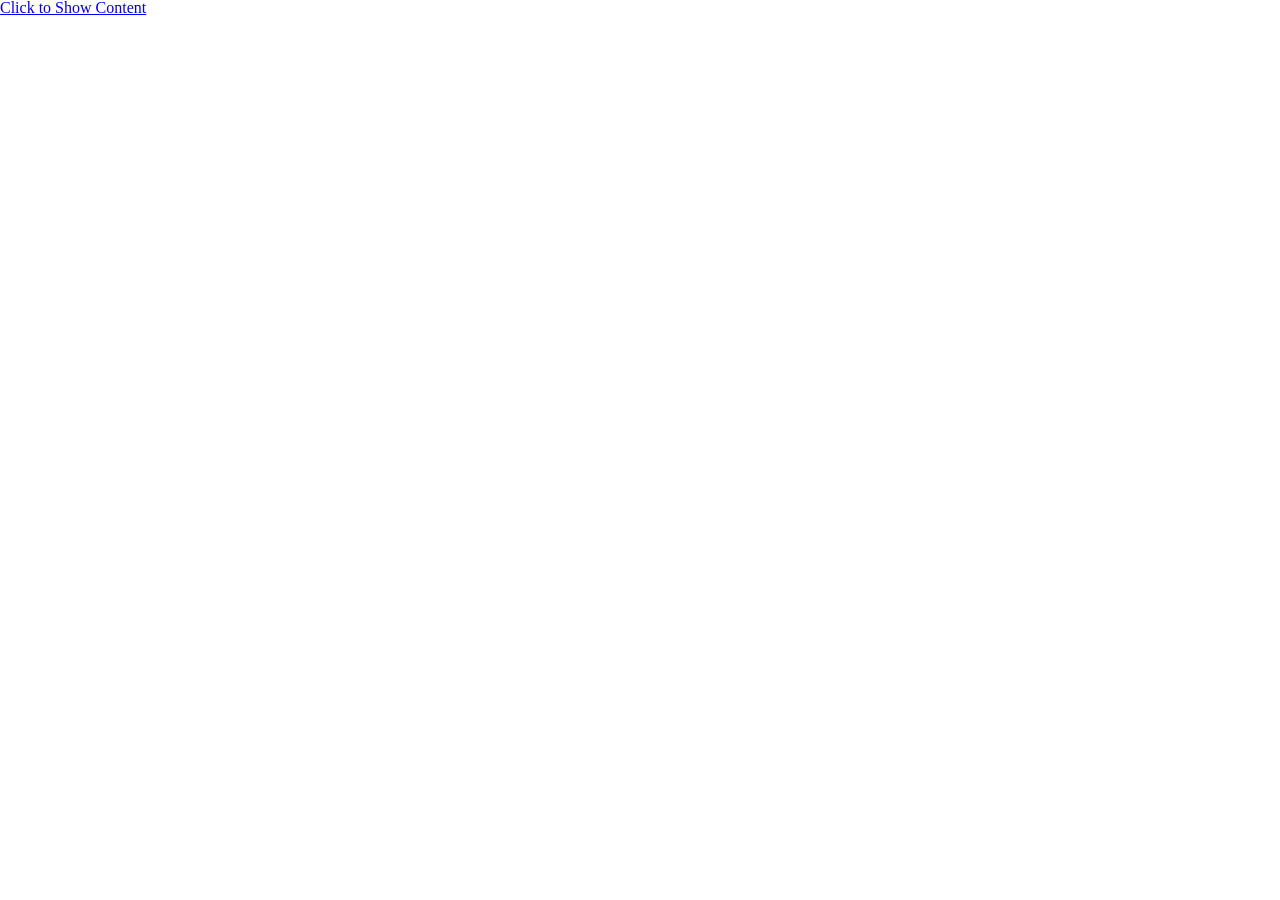
<file: demos/week-11/index.html>
<!DOCTYPE html>
<html lang="en" class="nojs">
<head>
  <title>Unobtrusive JavaScript</title>
  <meta charset="utf-8" />
  <meta name="viewport" content="width=device-width,initial-scale=1.0,shrink-to-fit=no" />
  <link rel="stylesheet" href="screen.css" />
</head>
<body>
  <h1 id="header">My Awesome Content</h1>
  <p id="content" class="introduction summary">
    Boom. Lots of content. So much content. Wow.
  </p>
  <script src="site.js"></script>
</body>
</html>
</file>
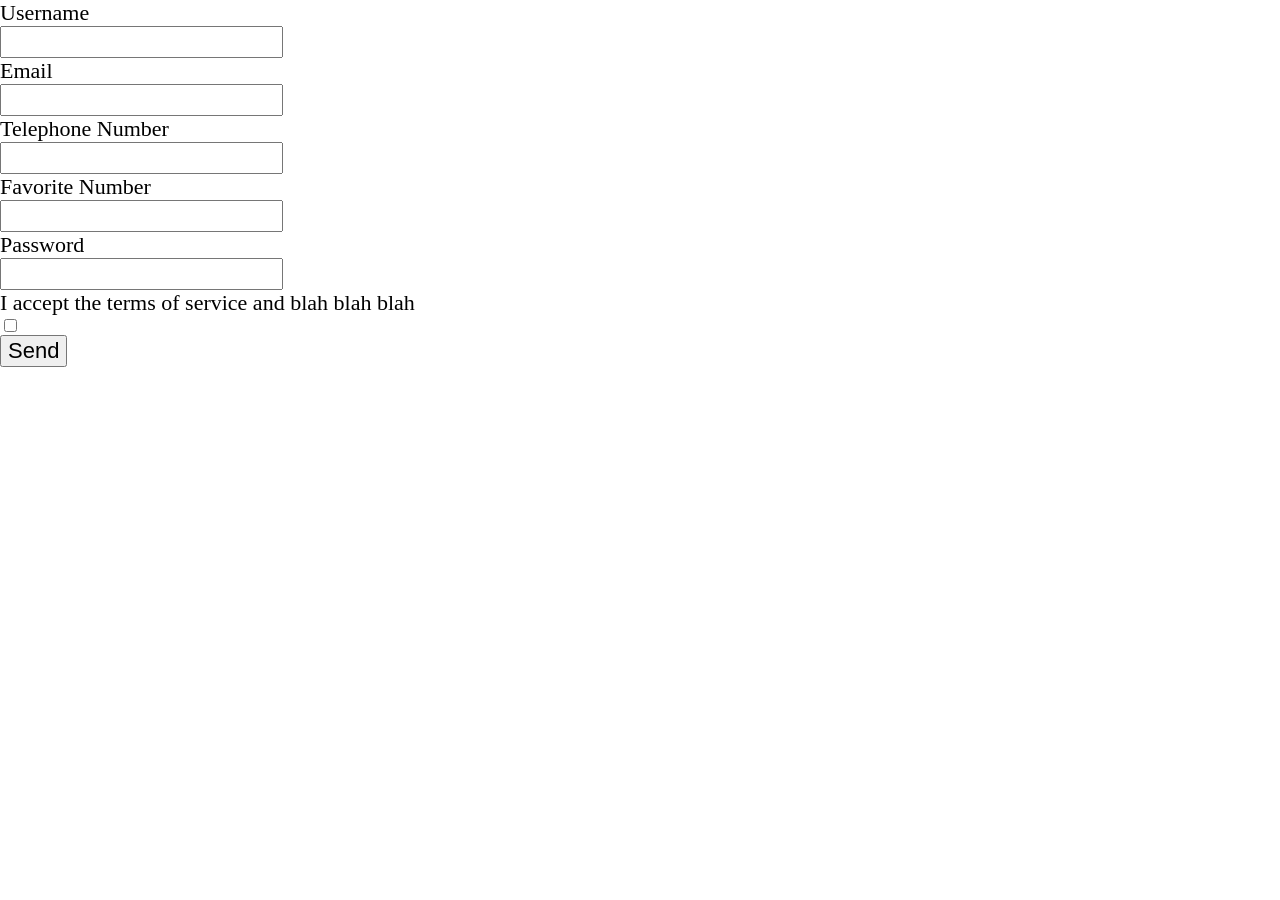
<file: demos/week-12/index.html>
<!DOCTYPE html>
<html lang="en">
<head>
  <title>HTML Forms</title>
  <meta charset="utf-8" />
  <meta name="viewport" content="width=device-width,initial-scale=1.0,shrink-to-fit=no" />
  <link rel="stylesheet" href="screen.css" />
</head>
<body>
  <main id="content">
    <form id="user-info" action="#null" method="get">
      <ol>
        <li>
          <label for="username">Username</label>
          <input type="text" name="username" id="username" />
        </li>
        <li>
          <label for="email">Email</label>
          <input type="email" name="email" id="email" />
        </li>
        <li>
          <label for="telephone">Telephone Number</label>
          <input type="tel" name="telephone" id="telephone" />
        </li>
        <li>
          <label for="favorite-number">Favorite Number</label>
          <input type="text" pattern="\d+" name="favorite-number" id="favorite-number" />
        </li>
        <li>
          <label for="password">Password</label>
          <input type="password" name="password" id="password" />
        </li>
        <li>
          <label for="terms">I accept the terms of service and blah blah blah</label>
          <input type="checkbox" name="terms" id="terms" />
        </li>
        <li>
          <input type="submit" name="submit" value="Send" />
        </li>
      </ol>
    </form>
    <script src="site.js"></script>
  </main>
</body>
</html>
</file>
<file: 2project/assets/css/screen.css>
/* http://meyerweb.com/eric/tools/css/reset/
   v2.0 | 20110126
   License: none (public domain)
*/


/* stylelint-disable*/
a,abbr,acronym,address,applet,article,aside,audio,b,big,blockquote,body,canvas,caption,center,cite,code,dd,del,details,dfn,div,dl,dt,em,embed,fieldset,figcaption,figure,footer,form,h1,h2,h3,h4,h5,h6,header,hgroup,html,i,iframe,img,ins,kbd,label,legend,li,mark,menu,nav,object,ol,output,p,pre,q,ruby,s,samp,section,small,span,strike,strong,sub,summary,sup,table,tbody,td,tfoot,th,thead,time,tr,tt,u,ul,var,video{margin:0;padding:0;border:0;font:inherit;vertical-align:baseline}article,aside,details,figcaption,figure,footer,header,hgroup,main,menu,nav,section{display:block}html{line-height:1}body{line-height:inherit}ol,ul{list-style:none}blockquote,q{quotes:none}blockquote:after,blockquote:before,q:after,q:before{content:'';content:none}table{border-collapse:collapse;border-spacing:0}
/* stylelint-enable */

/* Begin site styles below */

/*
 Used by: Karl Stolley
 1em = 18px;
 1 lead = 23;
 Modular scale (golden section):https://www.modularscale.com/?18&px&1.277
*/

/*
TODO:   FIX FAMILY BULLET POINTS MIXING WITH GRID LAYOUT;
        ADD FAMILY GALLERY W/ A VIDEO OF LIL ADELINE
        REARRANGE HEADER TO BE TITLE ON LEFT/NAV ON RIGHT
        ADDRESS IN RESUME TO RIGHT
*/

/* Custom Site Styles */

/* ========== Base Styles ========== */
/* Base Styles (element selectors; color, typography, and that's it)*/
html {
  font-size: 1.125em; /* 18px / 16px = 1.125em */
  font-family: "K2D", sans-serif;
  line-height: 1.277em; /* 23px / 18px = 1.277em... */
  background-color: #272727;
  padding: 1.277em 1em /* 23 / 18px = 1.277... half a line space inbetween*/;
  color: #ff652f;
}
h1, h2, h3, h4, h5, h6 {
  font-weight: bold;
}
h1 {
  /*Changed Smaller size for smaller browser, might enlarge for larger screens*/
  font-size: 4.236em; /*76.244px / 18 px = 4.236...*/
  text-align: center;
  text-decoration: underline;
  /*font-size: 2.618em; /* 47.123 / 18 = 2.25 */
  line-height: 1.309em /*114.366 / 76.244 = 1.5*/
}
h2 {
  /*font-size: 2.618em; /* 47.123 / 18 = 2.25 */
  font-size: 1.618em; /* 29.124 / 18 = 1.618 */
  line-height: 1.309em; /* 61.685 / 47.123 = 1.309 */
  color: #84ceeb;
}
h3 {
  /*font-size: 1.618em; /* 29.124 / 18 = 1.618 */
  line-height: 1.307em; /* 38.0655 / 29.124 = 1.307... */
  padding-bottom: 0.4074074074em; /* 11 / 27 = 0.4074074074 */
}

p {
  padding-bottom: 1.277em; /* 23 / 18px = 1.277... */
}

header, footer {
  background: #747474;
}
ul, ol {
  padding-left: 0;
}

ul {
  padding: 0 0 0.6111em 0;
  list-style-type: square;
}

ol {
  list-style-type: none;
}
li {
  padding-bottom: 0.6111em; /* 11 / 18 = 0.6111 */
  margin: 0.6111em;
}
figcaption {
  text-align: center;
}
audio,
img,
video {
  display: block;
  width: 100%;
}

a:link {
  color: #14a76c;
}
a:visited {
  color: #ffe400;
}
/* ========== Layout ========== */
/* Layout (id selectors; width/height, position, flexbox, grid)*/

#resume-name {
  font-size: 4.236em; /*76.244px / 18 px = 4.236...*/
}

#header, #footer {
  display: flex;
  flex-flow: row wrap;
  justify-content: space-between;
  align-items: center;
}
#navigation {
  align-self: flex-end;
}
#navigation a:hover {
  background-color: green;
}
#contact {
  display: flex;
  flex-direction: column;
  align-items: flex-end;
}
#skills {
  display: grid;
  grid-template-columns: repeat(4,1fr);
  grid-column-gap: 1em;
  grid-template-rows: auto;
  list-style-type: square;
}
#photo-gallery {
  display: grid;
  grid-template-columns: repeat(5,1fr);
  grid-column-gap: 1em;
  grid-template-rows: auto;
}
/*This is side project inside of project, meant to be a fun lil easter egg*/
#chessboard {
  background-color: red;
  padding: 1em 1em;
  max-height: 50vw;
  max-width: 50vw;
  border-color: black;
  border-width: thick;
  display: grid;
  grid-template-columns: repeat(8,1fr);
  grid-template-rows: repeat(8,1fr);
}
/* ========== Module ========== */
/* Module/Modular Section (class or descedent selectors; repeating specific styles) */
.location {
  padding-bottom: 2em/**/;
}

.jobtitle, .school {
  font-weight: 600;
}

.resume-section {
  text-decoration: underline;
}

.experience-description li {
  padding: 0.6111111em;
}
.pg-content {
  width: 100%;

}


.focus {
  order: 0;
  grid-column-start: 1;
  grid-column-end: 6;
}
.nonfocus {
  order: 2;
  height: 10em;
  width: auto;
}
/* ========== State ========== */
/* State (repeat the structure above; media queries, JavaScript-dependent styles) */

@media screen and (min-width: 600px) {
  .family-member {
    display: grid;
    grid-template-columns: repeat(2,1fr);
    grid-column-gap: 1em;
    grid-template-rows: auto;
    justify-content: center;
    /*background-color: red;*/
  }
  .family-image, .family-name {
    grid-column-start: 1;
    grid-column-end: 3;
    margin: auto;
    /*background-color: orange;*/
  }
}
@media screen and (min-width: 700px/*700px/ 18px = 38.8888em*/) {
  ol, #header, #footer {
    max-width: 38.8888em ;
    margin: auto;
  }
}

@media screen and (min-width: 900px/*900px / 18px =50em*/) {
  ol, #header, #footer {
    max-width: 50em/*I like this as max width due to text lining up;*/
  }
}
</file>
<file: demos/fwd-demos/screen.css>
h3 {
  font-size: 2em;
}
</file>
<file: demos/week-04/screen.css>
/* http://meyerweb.com/eric/tools/css/reset/
   v2.0 | 20110126
   License: none (public domain)
*/
/* stylelint-disable*/
a,abbr,acronym,address,applet,article,aside,audio,b,big,blockquote,body,canvas,caption,center,cite,code,dd,del,details,dfn,div,dl,dt,em,embed,fieldset,figcaption,figure,footer,form,h1,h2,h3,h4,h5,h6,header,hgroup,html,i,iframe,img,ins,kbd,label,legend,li,mark,menu,nav,object,ol,output,p,pre,q,ruby,s,samp,section,small,span,strike,strong,sub,summary,sup,table,tbody,td,tfoot,th,thead,time,tr,tt,u,ul,var,video{margin:0;padding:0;border:0;font:inherit;vertical-align:baseline}article,aside,details,figcaption,figure,footer,header,hgroup,main,menu,nav,section{display:block}html{line-height:1}body{line-height:inherit}ol,ul{list-style:none}blockquote,q{quotes:none}blockquote:after,blockquote:before,q:after,q:before{content:'';content:none}table{border-collapse:collapse;border-spacing:0}
/* stylelint-enable */

/* Begin site styles below */

html {
  font-family: Georgia;
}
</file>
<file: demos/week-07/assets/css/screen.css>
/* http://meyerweb.com/eric/tools/css/reset/
   v2.0 | 20110126
   License: none (public domain)
*/
/* stylelint-disable */
a,abbr,acronym,address,applet,article,aside,audio,b,big,blockquote,body,canvas,caption,center,cite,code,dd,del,details,dfn,div,dl,dt,em,embed,fieldset,figcaption,figure,footer,form,h1,h2,h3,h4,h5,h6,header,hgroup,html,i,iframe,img,ins,kbd,label,legend,li,mark,menu,nav,object,ol,output,p,pre,q,ruby,s,samp,section,small,span,strike,strong,sub,summary,sup,table,tbody,td,tfoot,th,thead,time,tr,tt,u,ul,var,video{margin:0;padding:0;border:0;font:inherit;vertical-align:baseline}article,aside,details,figcaption,figure,footer,header,hgroup,main,menu,nav,section{display:block}html{line-height:1}body{line-height:inherit}ol,ul{list-style:none}blockquote,q{quotes:none}blockquote:after,blockquote:before,q:after,q:before{content:'';content:none}table{border-collapse:collapse;border-spacing:0}
/* stylelint-enable */

/* Begin site styles below */

/* Base Styles (element selectors; color, typography, and that's it)*/

html {
  font-family: Merriweather, "Times New Roman", serif;
  font-size: 18px;
  line-height: 26px;
}


/* Layout (id selectors; width/height, position, flexbox, grid)*/


/* Module/Modular Section (class or descedent selectors; repeating specific styles) */

#navigation a[href="#content"] {
  color: black;
  text-decoration: none;
}

/* State (repeat the structure above; media queries, JavaScript-dependent styles) */

@media screen and (min-width: 630px) {
  html {
    font-size: 20px;
    padding: 5%;
  }
}

@media screen and (min-width: 880px) {
  html {
    padding: 20%;
  }
}
</file>
<file: demos/week-08/assets/css/screen.css>
/* http://meyerweb.com/eric/tools/css/reset/
   v2.0 | 20110126
   License: none (public domain)
*/
/* stylelint-disable */
a,abbr,acronym,address,applet,article,aside,audio,b,big,blockquote,body,canvas,caption,center,cite,code,dd,del,details,dfn,div,dl,dt,em,embed,fieldset,figcaption,figure,footer,form,h1,h2,h3,h4,h5,h6,header,hgroup,html,i,iframe,img,ins,kbd,label,legend,li,mark,menu,nav,object,ol,output,p,pre,q,ruby,s,samp,section,small,span,strike,strong,sub,summary,sup,table,tbody,td,tfoot,th,thead,time,tr,tt,u,ul,var,video{margin:0;padding:0;border:0;font:inherit;vertical-align:baseline}article,aside,details,figcaption,figure,footer,header,hgroup,main,menu,nav,section{display:block}html{line-height:1}body{line-height:inherit}ol,ul{list-style:none}blockquote,q{quotes:none}blockquote:after,blockquote:before,q:after,q:before{content:'';content:none}table{border-collapse:collapse;border-spacing:0}
/* stylelint-enable */

ul.gallery {
  background: red;
  display: flex;
  flex-flow: row;
}
ul.gallery li {
  width: 80px;
  height: 100px;
  background: yellow;
  flex: 1 0 auto;
}

#footer {

}

/* Responsive Image Styles */
img {
  display: block;
  max-width: 100%;
}
</file>
<file: demos/week-09/screen.css>
@import "//fast.fonts.net/cssapi/d645cd83-c955-4277-a114-11f6324025d4.css";

/* http://meyerweb.com/eric/tools/css/reset/
   v2.0 | 20110126
   License: none (public domain)
*/
/* stylelint-disable */
/* Keep reset CSS to one minified line */
a,abbr,acronym,address,applet,article,aside,audio,b,big,blockquote,body,canvas,caption,center,cite,code,dd,del,details,dfn,div,dl,dt,em,embed,fieldset,figcaption,figure,footer,form,h1,h2,h3,h4,h5,h6,header,hgroup,html,i,iframe,img,ins,kbd,label,legend,li,mark,menu,nav,object,ol,output,p,pre,q,ruby,s,samp,section,small,span,strike,strong,sub,summary,sup,table,tbody,td,tfoot,th,thead,time,tr,tt,u,ul,var,video{margin:0;padding:0;border:0;font:inherit;vertical-align:baseline}article,aside,details,figcaption,figure,footer,header,hgroup,menu,nav,section{display:block}html,.reset{line-height:1}ol,ul{list-style:none}blockquote,q{quotes:none}blockquote:after,blockquote:before,q:after,q:before{content:'';content:none}table{border-collapse:collapse;border-spacing:0}
/* stylelint-enable */

/* Custom Site Styles */

/* ========== Base Styles ========== */

html {
  /*
    Use the text-size-adjust property
    to prevent automatically inflating
    text on orientation changes
    (portrait to landscape on a phone,
    for example):
  */
  -webkit-text-size-adjust: 100%;
  -moz-text-size-adjust: 100%;
  -ie-text-size-adjust: 100%;
  text-size-adjust: 100%;
  text-rendering: optimizeLegibility;
  /*
    Major Third Modular Scale
    http://www.modularscale.com/?19&px&1.25
  */
  font-size: 1.1875em; /* 19 / 16px */
  line-height: 1.2631578947em; /* 24 / 19px = 1.2631578947 */
  padding: 1.2631578947em; /* 24 / 19px = 1.2631578947 */
  font-family: "Camphor W04", Verdana, Helvetica, Arial, sans-serif;
  color: #222;
  background: #EEE;
}

h1,
h2,
h3,
h4 {
  font-weight: bold;
}
h3 {
  font-size: 1.25em; /* 23.75 / 19 = 1.25 */
  line-height: 1.5157894737em; /* 36 / 23.75 = 1.5157894737 */
}
h4 {
  font-size: 0.8em; /* 15.2px / 19px */
  line-height: 1.5789473684em; /* 24 / 15.2px = 1.5789473684 */
  padding-bottom: 0.7894736842em; /* 12 / 15.2 = 0.7894736842 */
  text-transform: uppercase;
}

p {
  padding-bottom: 1.2631578947em;
}

ul {
  list-style-type: square;
}

ol {
  counter-reset: enum;
}
ol, ul, li {
  padding-bottom: 0.6315789474em; /* 12 / 19 = 0.6315789474 */
}

ol ol,
ol ul,
ul ul,
ul ol {
  padding-top: 0.6315789474em; /* 12 / 19 = 0.6315789474 */
  padding-bottom: 0;
}

li ol,
li ul {
  padding-left: 1.2631578947em; /* 24 / 19px = 1.2631578947 */
}

ol > li::before {
  counter-increment: enum;
  content: counter(enum) ". ";
  position: absolute;
  margin-left: -1.2631578947em; /* 24 / 19px = 1.2631578947 */
  font-weight: bold;
}

a {
  color: #A00;
}
b, strong {
  font-weight: bold;
}
cite, em, i {
  font-style: italic;
}
code {
  background: #CCC;
  color: #222;
  font-family: Menlo, Monaco, "Droid Sans Mono", Courier, "Courier New", monospace;
  font-size: 0.85em;
}
code a,
a code {
  color: #222;
}

header {
  padding-bottom: 1.2631578947em; /* 24 / 19px = 1.2631578947 */
}

header small {
  display: block;
}

/* Module */
.agenda > li::before,
.assignments {
  content: "";
  list-style-type: none;
}
/* Layout */

@media screen and (min-width: 600px) {
  html {
    padding: 1.2631578947em 12%; /* 72px (aka 3 typographic grid lines) / 600 = 0.12 */
  }
}

@media screen and (min-width: 720px) {
  html {
    font-size: 1.3125em; /* 21 / 16 = 1.3125 */
  }
  .agenda,
  .assignments {
    display: grid;
    grid-template-columns: 1fr 1fr;
    grid-column-gap: 1.2631578947em; /* 24 / 19px = 1.2631578947 */
    column-gap: 1.2631578947em; /* 24 / 19px = 1.2631578947 */
  }

  .meeting {
    /* TODO: Remove diagnostic color */
    background: yellow;
  }
}

@media screen and (min-width: 850px) {
  /* Available-space calculations for content at 850px: */
  /* 12% * 850 = 102 * 2 = 204 = 646px-wide */
  .primary {
    /* TODO: Remove diagnostic color */
    background: red;
    width: 30.7619047619em; /* 646 / 21 = 30.7619047619 */
  }
  #calendar .primary {
    width: auto;
  }
}
</file>
<file: demos/week-11/screen.css>
/* http://meyerweb.com/eric/tools/css/reset/
   v2.0 | 20110126
   License: none (public domain)
*/
/* stylelint-disable */
a,abbr,acronym,address,applet,article,aside,audio,b,big,blockquote,body,canvas,caption,center,cite,code,dd,del,details,dfn,div,dl,dt,em,embed,fieldset,figcaption,figure,footer,form,h1,h2,h3,h4,h5,h6,header,hgroup,html,i,iframe,img,ins,kbd,label,legend,li,mark,menu,nav,object,ol,output,p,pre,q,ruby,s,samp,section,small,span,strike,strong,sub,summary,sup,table,tbody,td,tfoot,th,thead,time,tr,tt,u,ul,var,video{margin:0;padding:0;border:0;font:inherit;vertical-align:baseline}article,aside,details,figcaption,figure,footer,header,hgroup,main,menu,nav,section{display:block}html{line-height:1}body{line-height:inherit}ol,ul{list-style:none}blockquote,q{quotes:none}blockquote:after,blockquote:before,q:after,q:before{content:'';content:none}table{border-collapse:collapse;border-spacing:0}
/* stylelint-enable */

/* Begin site styles below */



/* State Styles */

.js #content {
  display: none;
}
.js #content.visible {
  display: block;
}
</file>
<file: demos/week-12/screen.css>
/* http://meyerweb.com/eric/tools/css/reset/
   v2.0 | 20110126
   License: none (public domain)
*/
/* stylelint-disable */
a,abbr,acronym,address,applet,article,aside,audio,b,big,blockquote,body,canvas,caption,center,cite,code,dd,del,details,dfn,div,dl,dt,em,embed,fieldset,figcaption,figure,footer,form,h1,h2,h3,h4,h5,h6,header,hgroup,html,i,iframe,img,ins,kbd,label,legend,li,mark,menu,nav,object,ol,output,p,pre,q,ruby,s,samp,section,small,span,strike,strong,sub,summary,sup,table,tbody,td,tfoot,th,thead,time,tr,tt,u,ul,var,video{margin:0;padding:0;border:0;font:inherit;vertical-align:baseline}article,aside,details,figcaption,figure,footer,header,hgroup,main,menu,nav,section{display:block}html{line-height:1}body{line-height:inherit}ol,ul{list-style:none}blockquote,q{quotes:none}blockquote:after,blockquote:before,q:after,q:before{content:'';content:none}table{border-collapse:collapse;border-spacing:0}
/* stylelint-enable */

/* Begin site styles below */

/* Base Form Styles */

html {
  font-size: 22px;
  line-height: 26px;
}

label,
input {
  display: block;
}

input {
  font-size: inherit;
}
</file>
